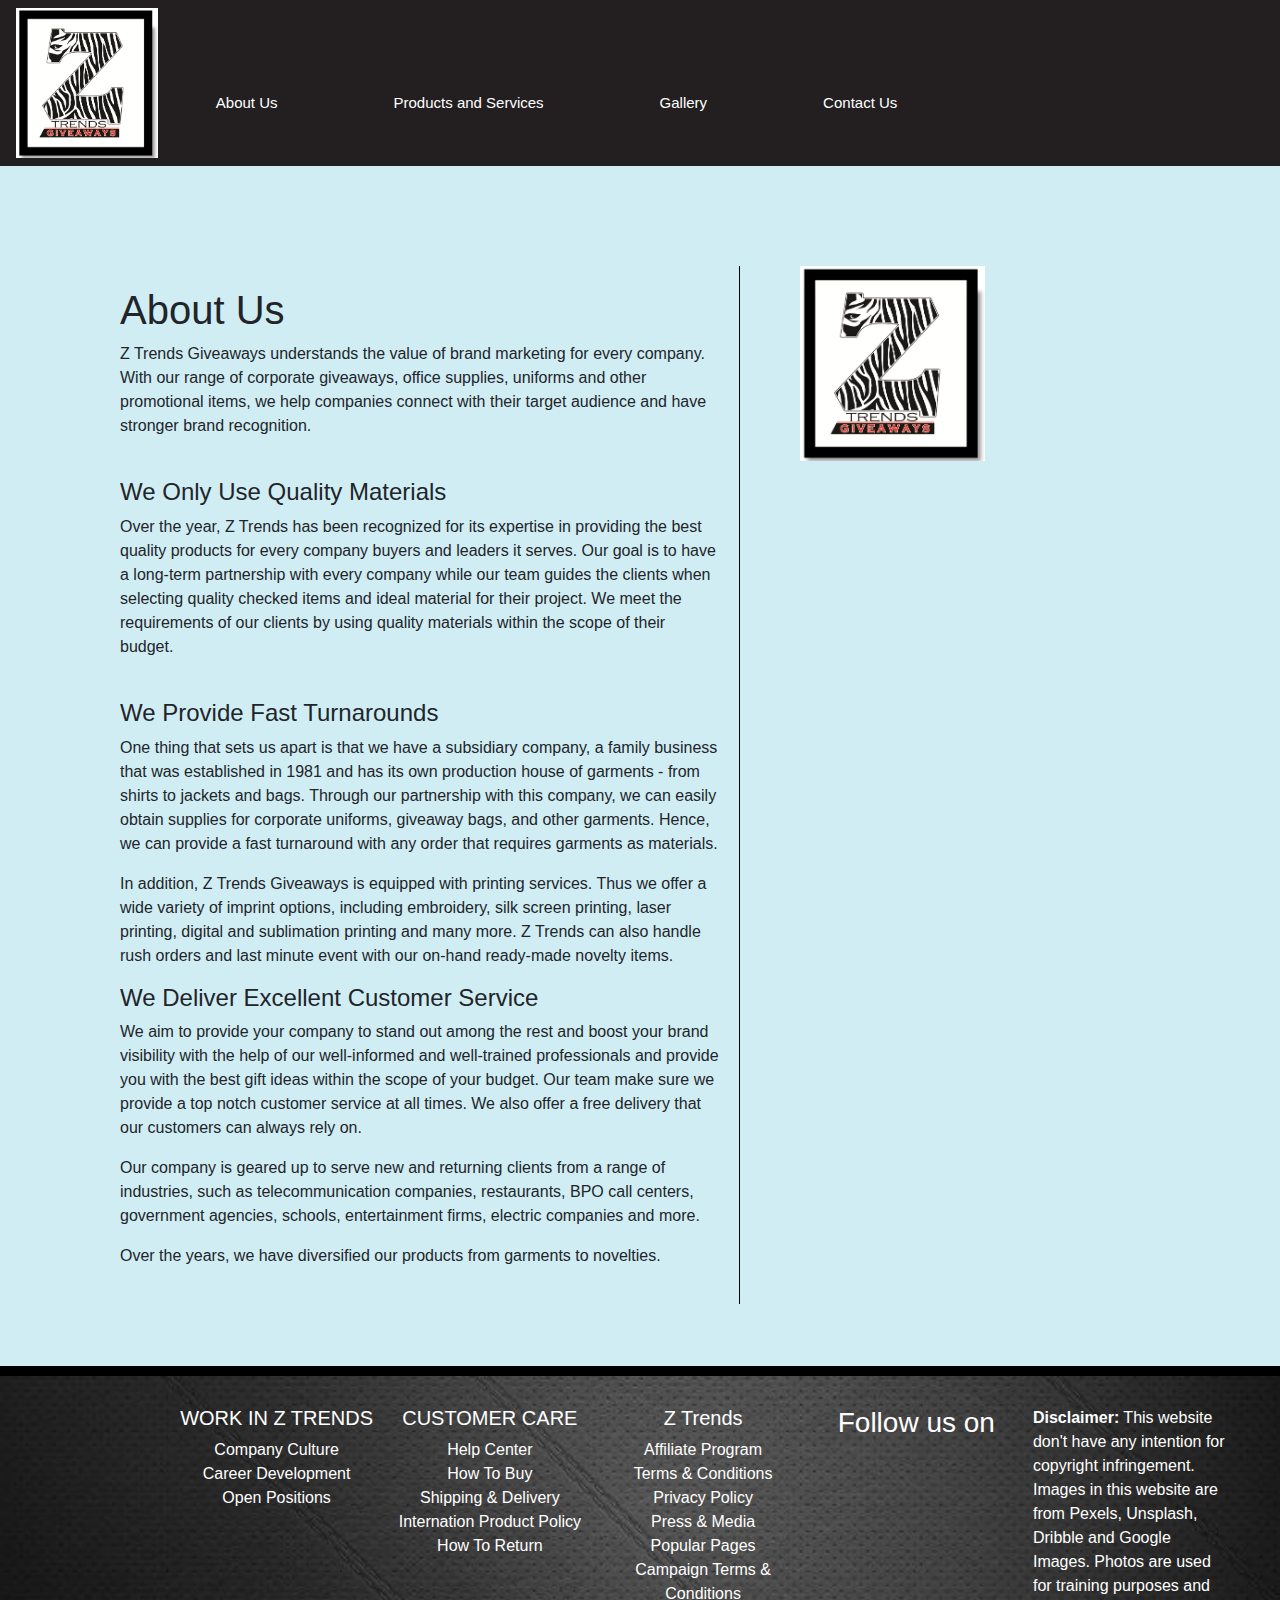
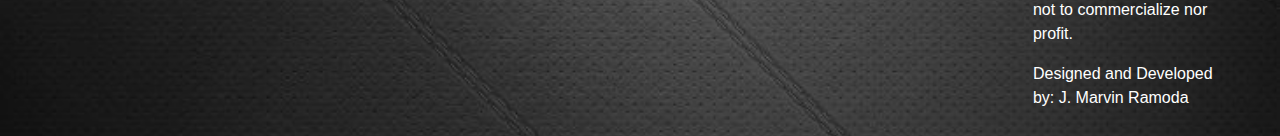
<file: about.html>
<!DOCTYPE html>
<html>
<head>



		<meta charset="utf-8">
	<link rel="stylesheet" type="text/css" href="assets/css/style-v.2.css">
	<meta name="viewport" content="width=device-width, initial-scale=1, shrink-to-fit=no">


	  <!-- font awesome -->
	  <link href="https://fonts.googleapis.com/css?family=Barrio" rel="stylesheet">
	  <link rel="stylesheet" href="https://use.fontawesome.com/releases/v5.1.1/css/all.css" integrity="sha384-O8whS3fhG2OnA5Kas0Y9l3cfpmYjapjI0E4theH4iuMD+pLhbf6JI0jIMfYcK3yZ" crossorigin="anonymous">

	  <!-- Bootstrap CSS -->
      <link rel="stylesheet" href="https://stackpath.bootstrapcdn.com/bootstrap/4.1.2/css/bootstrap.min.css" integrity="sha384-Smlep5jCw/wG7hdkwQ/Z5nLIefveQRIY9nfy6xoR1uRYBtpZgI6339F5dgvm/e9B" crossorigin="anonymous">

      <link rel="stylesheet" href="https://cdnjs.cloudflare.com/ajax/libs/font-awesome/4.7.0/css/font-awesome.min.css">

	  <link rel="stylesheet" href="https://maxcdn.bootstrapcdn.com/bootstrap/4.1.0/css/bootstrap.min.css">
	  <script src="https://ajax.googleapis.com/ajax/libs/jquery/3.3.1/jquery.min.js"></script>
	  <script src="https://cdnjs.cloudflare.com/ajax/libs/popper.js/1.14.0/umd/popper.min.js"></script>
	  <script src="https://maxcdn.bootstrapcdn.com/bootstrap/4.1.0/js/bootstrap.min.js"></script>
	  
	  <link rel="shortcut icon" type="img/png/jpg" href="assets\images\ztrends-logo.jpg">

		<title>Z Trends - About Us</title>
</head>

<body>
		<nav class="navbar navbar-expand-lg navbar-light">
			
								
					<div class="logo">
						<a href="index_v.2.html"><img src="assets/images/ztrends-logo.jpg"></a>


					</div>
					  <button class="navbar-toggler bg-secondary" type="button" data-toggle="collapse" data-target="#navbarNav" aria-controls="navbarNav" aria-expanded="false" aria-label="Toggle navigation">
					    <span class="navbar-toggler-icon"></span>
					  </button>
					  <div class="collapse navbar-collapse" id="navbarNav">
					   
					   	<ul class="navbar-nav" id="horizontal-list">
					      <li class="nav-item active">
					        <a class="nav-link text-white" href="about.html">About Us <span class="sr-only">(current)</span></a>
					      </li>
					      <li class="nav-item">
					        <a class="nav-link text-white" href="product-services.html">Products and Services</a>
					      </li>
					      <li class="nav-item">
					        <a class="nav-link text-white" href="gallery.html">Gallery</a>
					      </li>						      

					      <li class="nav-item">
					        <a class="nav-link text-white" href="contact.html">Contact Us</a>
					      </li>
					    </ul>
					  </div>


		</nav>



		<div class="container-demo-about">

			<div class="row-about">

				<div class="column-here-6 column-here-s-8 left-container-about">
					
					<h1>About Us</h1>
					<p>	Z Trends Giveaways understands the value of brand marketing for every company. With our range of corporate giveaways, office supplies, uniforms and other promotional items, we help companies connect with their target audience and have stronger brand recognition.</p><br>

					<h4>We Only Use Quality Materials</h4>
					<p>Over the year, Z Trends has been recognized for its expertise in providing
						the best quality products for every company buyers and leaders it serves. Our goal is to have a long-term partnership with every company while our team guides the clients when selecting quality checked items and ideal material for their project. We meet the requirements of our clients by using quality materials within the scope of their budget.</p><br>
					
					<h4>We Provide Fast Turnarounds</h4>
					<p>One thing that sets us apart is that we have a subsidiary company, a family business that was established in 1981 and has its own production house of garments - from shirts to jackets and bags. Through our partnership with this company, we can easily obtain supplies for corporate uniforms, giveaway bags, and other garments. Hence, we can provide a fast turnaround with any order that requires garments as materials.</p>

					<p>In addition, Z Trends Giveaways is equipped with printing services. Thus we offer a wide variety of imprint options, including embroidery, silk screen printing, laser printing, digital and sublimation printing and many more. Z Trends can also handle rush orders and last minute event with our on-hand ready-made novelty items.</p>

					<h4>We Deliver Excellent Customer Service</h4>
					<p>We aim to provide your company to stand out among the rest and boost your brand visibility with the help of our well-informed and well-trained professionals and provide you with the best gift ideas within the scope of your budget. Our team make sure we provide a top notch customer service at all times. We also offer a free delivery that our customers can always rely on.</p>

					<p>Our company is geared up to serve new and returning clients from a range of industries, such as telecommunication companies, restaurants, BPO call centers, government agencies, schools, entertainment firms, electric companies and more.</p>

					<p>Over the years, we have diversified our products from garments to novelties.</p>
				</div>

				<div class="column-here-4 column-here-s-3 right-container-about">

						<img src="assets/images/ztrends-logo.jpg">


				</div>

			</div> <!-- end of row -->

		</div> <!-- end of container-demo -->


		<div class="border-line"></div>

		<div class="footer">

				<div class="row">
					<div class="column-here-2 column-here-s-4 left-footer-1">

						<div class="career">
								<h5>WORK IN Z TRENDS</h5>
							<ul>
								<li><a href="">Company Culture</a></li>
								<li><a href="">Career Development</a></li>
								<li><a href="">Open Positions</a></li>
							</ul>
						</div>

					</div>


					<div class="column-here-2 column-here-s-4 left-footer-2">

						<div class="customer-service">
								<h5>CUSTOMER CARE</h5>
							<ul>
								<li><a href="">Help Center</a></li>
								<li><a href="">How To Buy</a></li>
								<li><a href="">Shipping & Delivery</a></li>
								<li><a href="">Internation Product Policy</a></li>
								<li><a href="">How To Return</a></li>
							</ul>
						</div>
						
					</div>

					<div class="column-here-2 column-here-s-4 left-footer-3">

						<div class="z-trends">
								<h5>Z Trends</h5>
							<ul>
								<li><a href="">Affiliate Program</a></li>
								<li><a href="">Terms & Conditions</a></li>
								<li><a href="">Privacy Policy</a></li>
								<li><a href="">Press & Media</a></li>
								<li><a href="">Popular Pages</a></li>
								<li><a href="">Campaign Terms & Conditions</a></li>
							</ul>
						</div>
						
					</div>



					<div class="column-here-2 column-here-s-4 center-footer">

						<h3>Follow us on </h3>
						<ul>
							<li>
								<a href="https://www.facebook.com/ztrendsgiveaways/" target="_blank"><i class="fab fa-facebook-f"></i>
								</a>
							</li>							

							<li>
								<a href="#/" target="_blank"><i class="fab fa-instagram"></i></a>
							</li>							

							<li>
								<a href="#/" target="_blank"><i class="fab fa-twitter"></i></a>
							</li>
						</ul>


					</div>

					<div class="column-here-2 column-here-s-4 center-footer">
						<p><strong>Disclaimer:</strong> This website don't have any intention for copyright infringement. Images in this website are from Pexels, Unsplash, Dribble and Google Images. Photos are used for training purposes and not to commercialize nor profit.</p>

						<p>Designed and Developed by: J. Marvin Ramoda</p>

					</div>

				</div> <!-- end of row -->

		</div> <!-- end of footer -->





   <!-- Optional JavaScript -->
    <!-- jQuery first, then Popper.js, then Bootstrap JS -->
    <script src="https://code.jquery.com/jquery-3.3.1.slim.min.js" integrity="sha384-q8i/X+965DzO0rT7abK41JStQIAqVgRVzpbzo5smXKp4YfRvH+8abtTE1Pi6jizo" crossorigin="anonymous"></script>
    <script src="https://cdnjs.cloudflare.com/ajax/libs/popper.js/1.14.3/umd/popper.min.js" integrity="sha384-ZMP7rVo3mIykV+2+9J3UJ46jBk0WLaUAdn689aCwoqbBJiSnjAK/l8WvCWPIPm49" crossorigin="anonymous"></script>
    <script src="https://stackpath.bootstrapcdn.com/bootstrap/4.1.2/js/bootstrap.min.js" integrity="sha384-o+RDsa0aLu++PJvFqy8fFScvbHFLtbvScb8AjopnFD+iEQ7wo/CG0xlczd+2O/em" crossorigin="anonymous"></script>

</body>
</html>
</file>
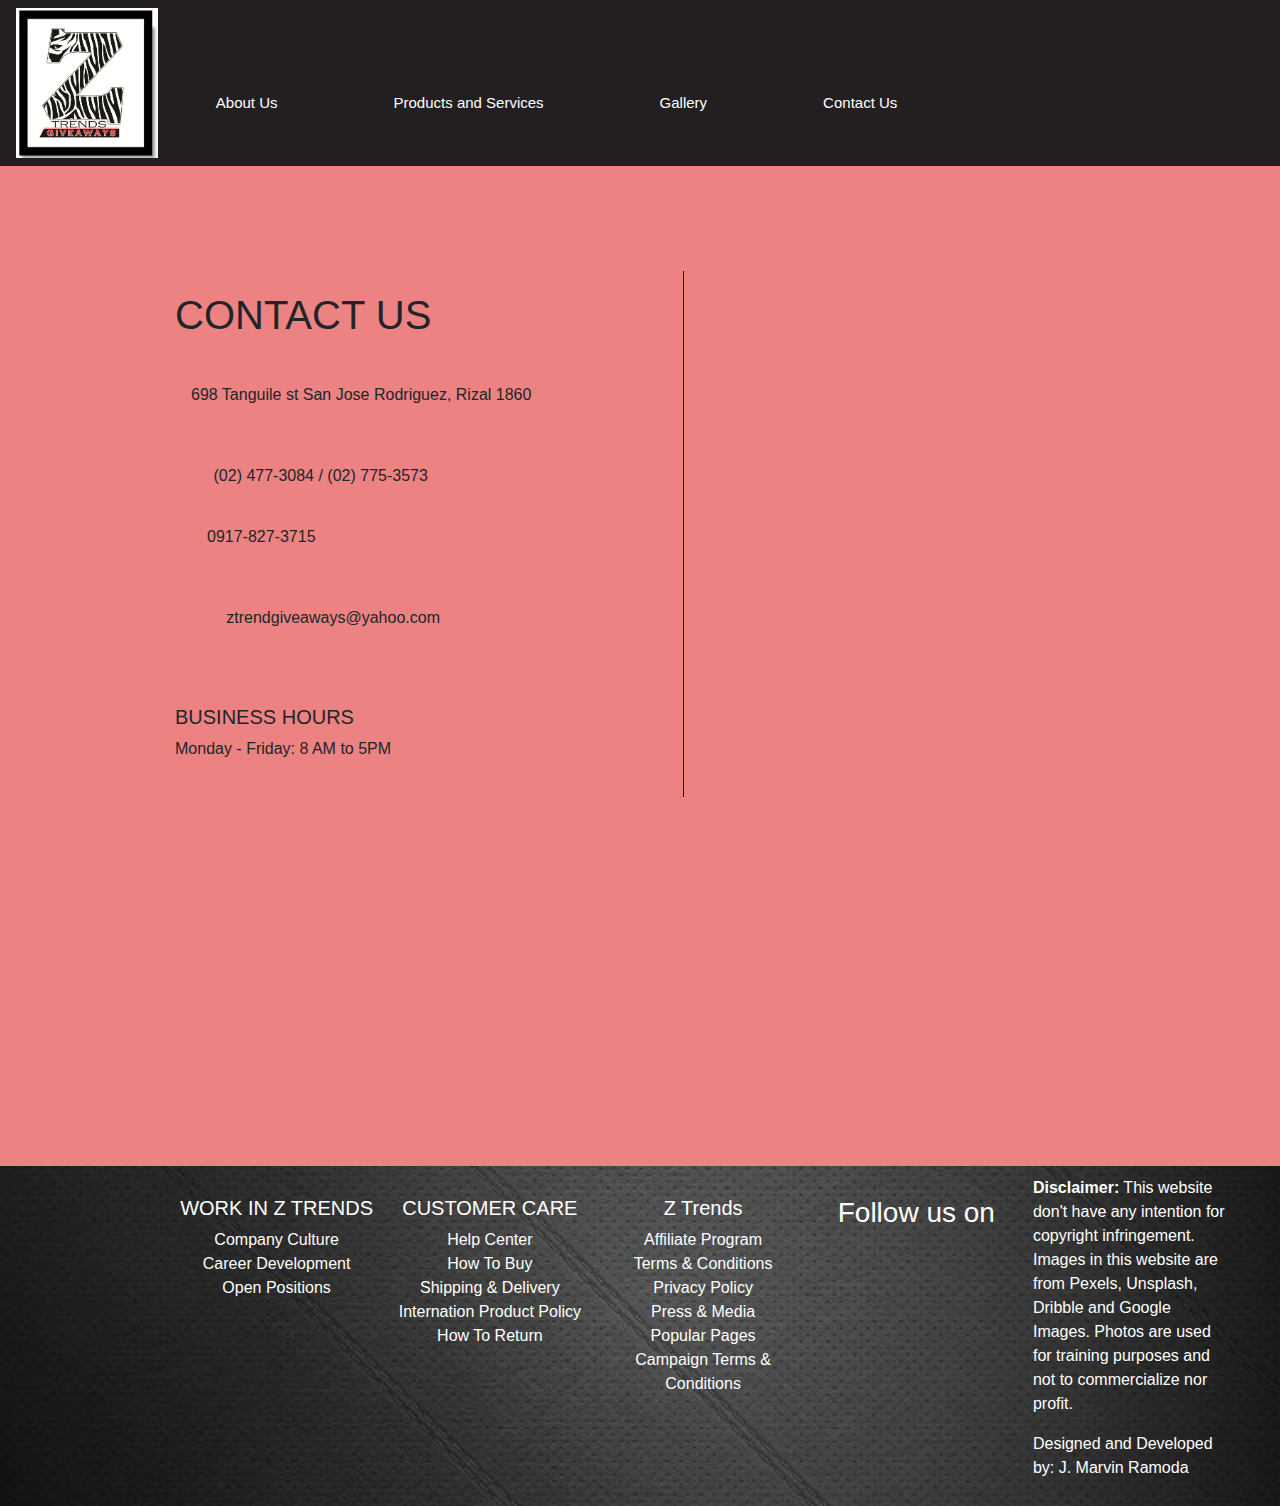
<file: contact.html>
<!DOCTYPE html>
<html>
<head>

	<meta charset="utf-8">
	<link rel="stylesheet" type="text/css" href="assets/css/style-v.2.css">
	<meta name="viewport" content="width=device-width, initial-scale=1, shrink-to-fit=no">


	  <!-- font awesome -->
	  <link href="https://fonts.googleapis.com/css?family=Barrio" rel="stylesheet">
	  
	  <link rel="stylesheet" href="https://use.fontawesome.com/releases/v5.1.1/css/all.css" integrity="sha384-O8whS3fhG2OnA5Kas0Y9l3cfpmYjapjI0E4theH4iuMD+pLhbf6JI0jIMfYcK3yZ" crossorigin="anonymous">


	  <!-- Bootstrap CSS -->
      <link rel="stylesheet" href="https://stackpath.bootstrapcdn.com/bootstrap/4.1.2/css/bootstrap.min.css" integrity="sha384-Smlep5jCw/wG7hdkwQ/Z5nLIefveQRIY9nfy6xoR1uRYBtpZgI6339F5dgvm/e9B" crossorigin="anonymous">

      <link rel="stylesheet" href="https://cdnjs.cloudflare.com/ajax/libs/font-awesome/4.7.0/css/font-awesome.min.css">

	  <link rel="stylesheet" href="https://maxcdn.bootstrapcdn.com/bootstrap/4.1.0/css/bootstrap.min.css">

	  <script src="https://ajax.googleapis.com/ajax/libs/jquery/3.3.1/jquery.min.js"></script>
	  <script src="https://cdnjs.cloudflare.com/ajax/libs/popper.js/1.14.0/umd/popper.min.js"></script>
	  <script src="https://maxcdn.bootstrapcdn.com/bootstrap/4.1.0/js/bootstrap.min.js"></script>

	  <link rel="shortcut icon" type="img/png/jpg" href="assets\images\ztrends-logo.jpg">

	
		<title>Z Trends - Contact Us</title>

</head>

<body>
		<nav class="navbar navbar-expand-lg navbar-light">
			
								
					<div class="logo">
						<a href="index_v.2.html"><img src="assets/images/ztrends-logo.jpg"></a>


					</div>
					  <button class="navbar-toggler bg-secondary" type="button" data-toggle="collapse" data-target="#navbarNav" aria-controls="navbarNav" aria-expanded="false" aria-label="Toggle navigation">
					    <span class="navbar-toggler-icon"></span>
					  </button>
					  <div class="collapse navbar-collapse" id="navbarNav">
					   
					   	<ul class="navbar-nav" id="horizontal-list">
					      <li class="nav-item active">
					        <a class="nav-link text-white" href="about.html">About Us <span class="sr-only">(current)</span></a>
					      </li>
					      <li class="nav-item">
					        <a class="nav-link text-white" href="product-services.html">Products and Services</a>
					      </li>
					      <li class="nav-item">
					        <a class="nav-link text-white" href="gallery.html">Gallery</a>
					      </li>						      

					      <li class="nav-item">
					        <a class="nav-link text-white" href="contact.html">Contact Us</a>
					      </li>
					    </ul>
					  </div>


		</nav>



		<div class="container-demo-contact">

			<div class="row-contact">

				<div class="column-here-5 column-here-s-12 left-container-contact">


					<h1>CONTACT US</h1>

					<div class="address">
						<p><i class="fas fa-map-marker-alt"></i>&emsp;698 Tanguile st San Jose Rodriguez, Rizal 1860</p>
					</div>

					<div class="contact-numbers">

						<p><i class="fas fa-phone"></i>&emsp;(02) 477-3084 / (02) 775-3573</p> 

						<p><i class="fas fa-mobile-alt"></i>&emsp;&emsp;0917-827-3715</p> 
					
					</div>

					<div class="e-mail">
						
						<p><i class="fas fa-envelope"> </i>&emsp; ztrendgiveaways@yahoo.com</p>

					</div>


					<div class="business-hours">
						
						<h5>BUSINESS HOURS</h5>
						<p>Monday - Friday: 8 AM to 5PM</p>

					</div>


				</div>

				<div class="column-here-4 column-here-s-12 right-container-contact">

					<iframe src="https://www.google.com/maps/embed?pb=!1m18!1m12!1m3!1d3858.7621429906976!2d121.1329666387925!3d14.726035365343925!2m3!1f0!2f0!3f0!3m2!1i1024!2i768!4f13.1!3m3!1m2!1s0x3397bb1bada7397d%3A0x5c1fd2b86fb6856b!2s698+Tanguile+St%2C+Rodriguez%2C+Rizal!5e0!3m2!1sen!2sph!4v1532080898233" width="600" height="450" frameborder="0"  allowfullscreen></iframe>

				</div>

			</div> <!-- end of row -->

		</div> <!-- end of container-demo -->


		<a href="#home" class="back-to-top">

			<i class="fa fa-arrow-circle-up"></i>
		 
		</a>



			
		<div class="footer">

				<div class="row">
					<div class="column-here-2 column-here-s-4 left-footer-1">

						<div class="career">
								<h5>WORK IN Z TRENDS</h5>
							<ul>
								<li><a href="">Company Culture</a></li>
								<li><a href="">Career Development</a></li>
								<li><a href="">Open Positions</a></li>
							</ul>
						</div>

					</div>


					<div class="column-here-2 column-here-s-4 left-footer-2">

						<div class="customer-service">
								<h5>CUSTOMER CARE</h5>
							<ul>
								<li><a href="">Help Center</a></li>
								<li><a href="">How To Buy</a></li>
								<li><a href="">Shipping & Delivery</a></li>
								<li><a href="">Internation Product Policy</a></li>
								<li><a href="">How To Return</a></li>
							</ul>
						</div>
						
					</div>

					<div class="column-here-2 column-here-s-4 left-footer-3">

						<div class="z-trends">
								<h5>Z Trends</h5>
							<ul>
								<li><a href="">Affiliate Program</a></li>
								<li><a href="">Terms & Conditions</a></li>
								<li><a href="">Privacy Policy</a></li>
								<li><a href="">Press & Media</a></li>
								<li><a href="">Popular Pages</a></li>
								<li><a href="">Campaign Terms & Conditions</a></li>
							</ul>
						</div>
						
					</div>



					<div class="column-here-2 column-here-s-4 center-footer">

						<h3>Follow us on </h3>
						<ul>
							<li>
								<a href="https://www.facebook.com/ztrendsgiveaways/" target="_blank"><i class="fab fa-facebook-f"></i>
								</a>
							</li>							

							<li>
								<a href="#/" target="_blank"><i class="fab fa-instagram"></i></a>
							</li>							

							<li>
								<a href="#/" target="_blank"><i class="fab fa-twitter"></i></a>
							</li>
						</ul>


					</div>

					<div class="column-here-2 column-here-s-4 disclaimer-footer">
						<p><strong>Disclaimer:</strong> This website don't have any intention for copyright infringement. Images in this website are from Pexels, Unsplash, Dribble and Google Images. Photos are used for training purposes and not to commercialize nor profit.</p>

						<p>Designed and Developed by: J. Marvin Ramoda</p>

					</div>

				</div> <!-- end of row -->

		</div> <!-- end of footer -->





   <!-- Optional JavaScript -->
    <!-- jQuery first, then Popper.js, then Bootstrap JS -->
    <script src="https://code.jquery.com/jquery-3.3.1.slim.min.js" integrity="sha384-q8i/X+965DzO0rT7abK41JStQIAqVgRVzpbzo5smXKp4YfRvH+8abtTE1Pi6jizo" crossorigin="anonymous"></script>
    <script src="https://cdnjs.cloudflare.com/ajax/libs/popper.js/1.14.3/umd/popper.min.js" integrity="sha384-ZMP7rVo3mIykV+2+9J3UJ46jBk0WLaUAdn689aCwoqbBJiSnjAK/l8WvCWPIPm49" crossorigin="anonymous"></script>
    <script src="https://stackpath.bootstrapcdn.com/bootstrap/4.1.2/js/bootstrap.min.js" integrity="sha384-o+RDsa0aLu++PJvFqy8fFScvbHFLtbvScb8AjopnFD+iEQ7wo/CG0xlczd+2O/em" crossorigin="anonymous"></script>


    	<script>
		$(document).ready(function(){
		  // Add smooth scrolling to all links
		  $("a").on('click', function(event) {

		    // Make sure this.hash has a value before overriding default behavior
		    if (this.hash !== "") {
		      // Prevent default anchor click behavior
		      event.preventDefault();

		      // Store hash
		      var hash = this.hash;

		      // Using jQuery's animate() method to add smooth page scroll
		      // The optional number (800) specifies the number of milliseconds it takes to scroll to the specified area
		      $('html, body').animate({
		        scrollTop: $(hash).offset().top
		      }, 800, function(){
		   
		        // Add hash (#) to URL when done scrolling (default click behavior)
		        window.location.hash = hash;
		      });
		    } // End if
		  });
		});
		</script>


</body>
</html>
</file>
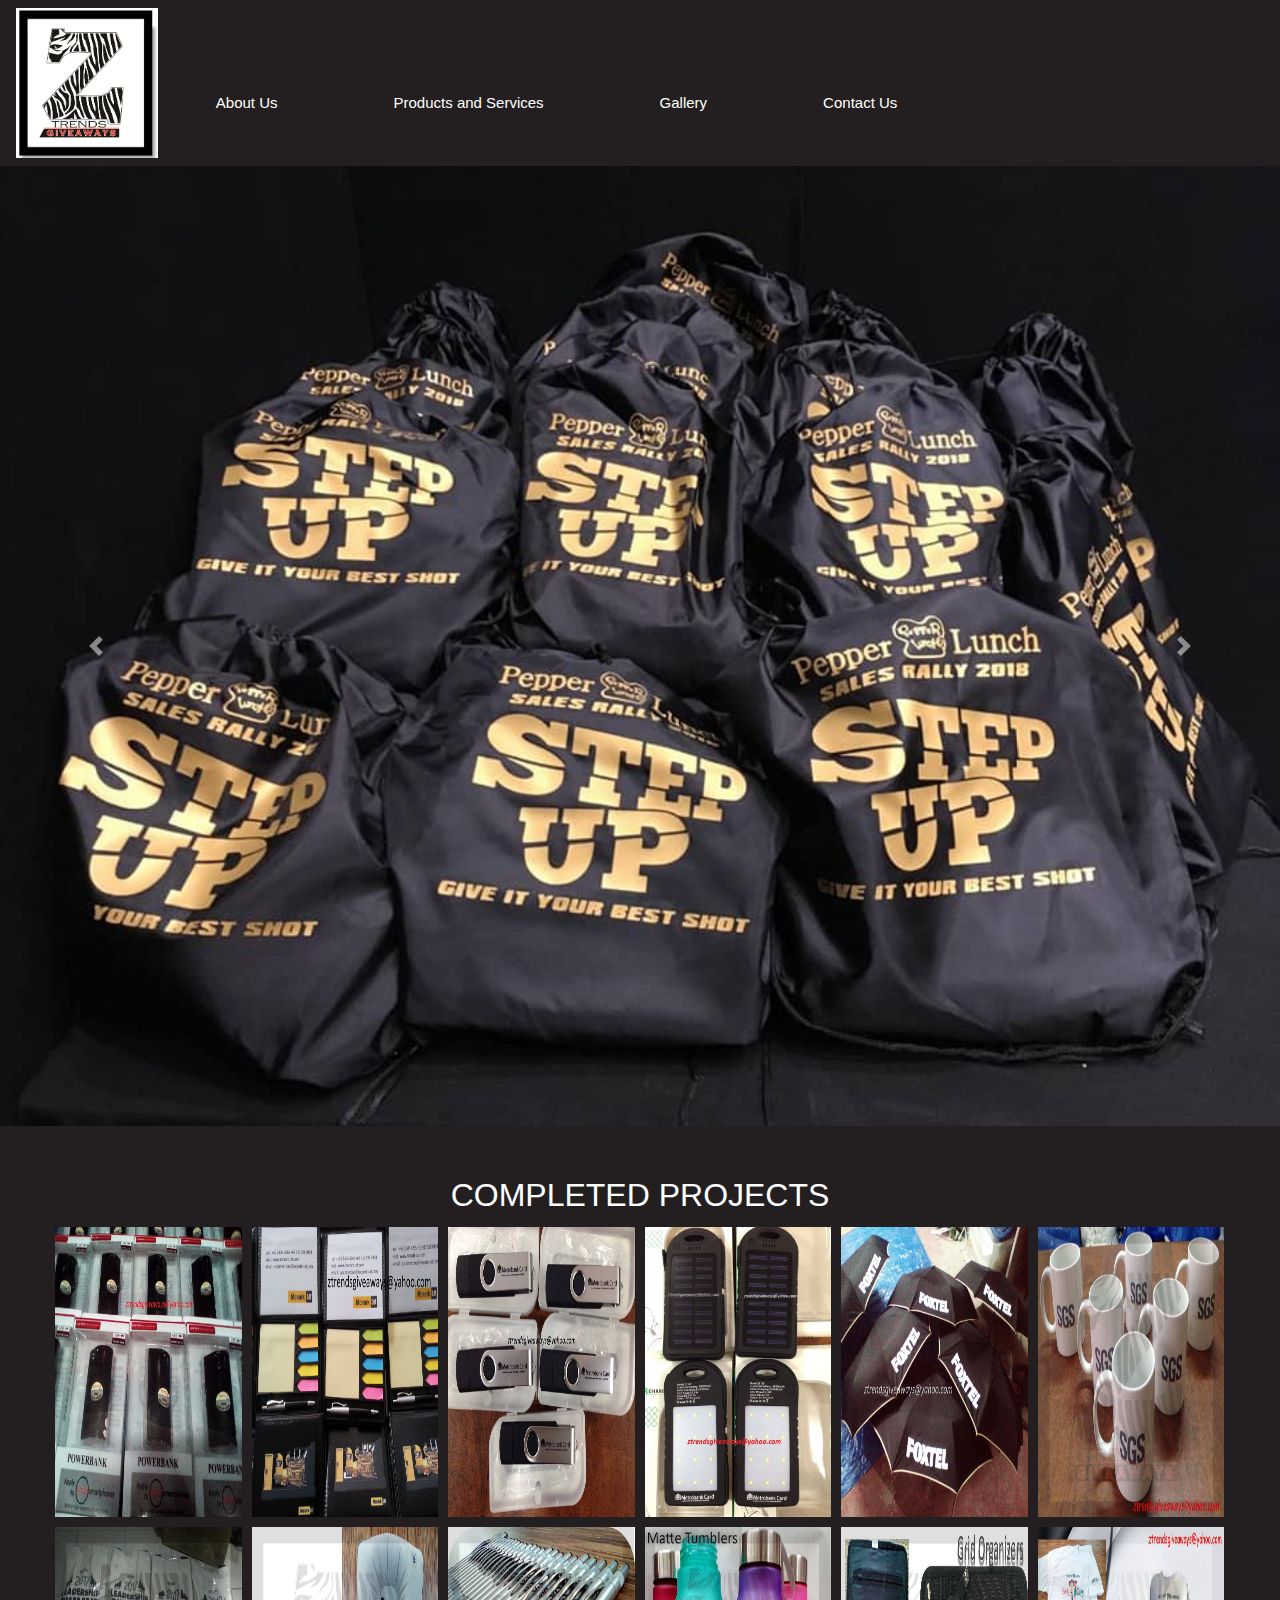
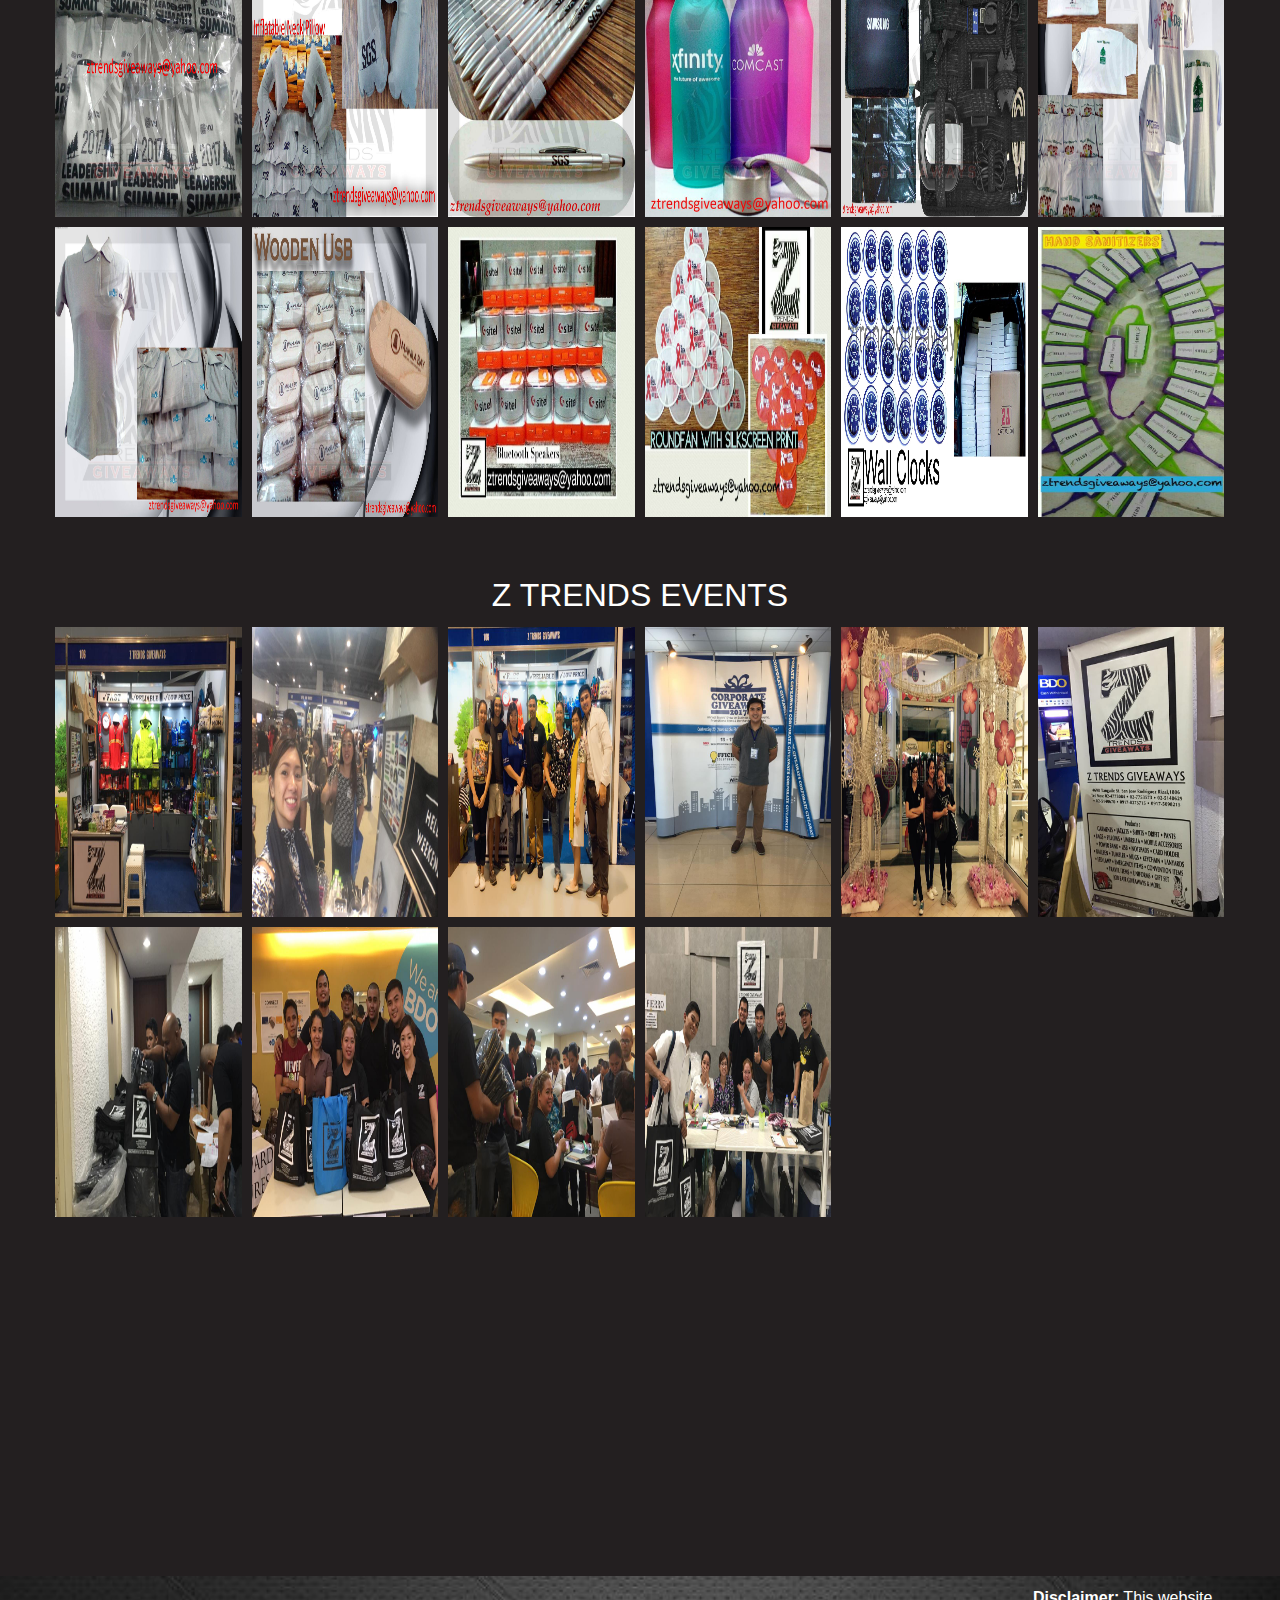
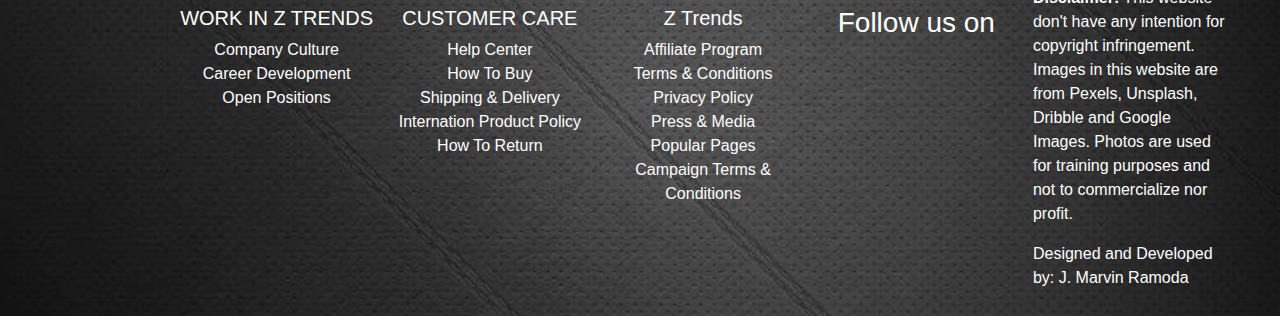
<file: gallery.html>
<!DOCTYPE html>
<html>
<head>

		<meta charset="utf-8">
		<link rel="stylesheet" type="text/css" href="assets/css/style-v.2.css">
		<meta name="viewport" content="width=device-width, initial-scale=1, shrink-to-fit=no">


	  <!-- font awesome -->
	  <link href="https://fonts.googleapis.com/css?family=Barrio" rel="stylesheet">
	  <link rel="stylesheet" href="https://use.fontawesome.com/releases/v5.1.1/css/all.css" integrity="sha384-O8whS3fhG2OnA5Kas0Y9l3cfpmYjapjI0E4theH4iuMD+pLhbf6JI0jIMfYcK3yZ" crossorigin="anonymous">

	  <!-- Bootstrap CSS -->
      <link rel="stylesheet" href="https://stackpath.bootstrapcdn.com/bootstrap/4.1.2/css/bootstrap.min.css" integrity="sha384-Smlep5jCw/wG7hdkwQ/Z5nLIefveQRIY9nfy6xoR1uRYBtpZgI6339F5dgvm/e9B" crossorigin="anonymous">

      <link rel="stylesheet" href="https://cdnjs.cloudflare.com/ajax/libs/font-awesome/4.7.0/css/font-awesome.min.css">

	  <link rel="stylesheet" href="https://maxcdn.bootstrapcdn.com/bootstrap/4.1.0/css/bootstrap.min.css">
	  <script src="https://ajax.googleapis.com/ajax/libs/jquery/3.3.1/jquery.min.js"></script>
	  <script src="https://cdnjs.cloudflare.com/ajax/libs/popper.js/1.14.0/umd/popper.min.js"></script>
	  <script src="https://maxcdn.bootstrapcdn.com/bootstrap/4.1.0/js/bootstrap.min.js"></script>

	  <link rel="shortcut icon" type="img/png/jpg" href="assets\images\ztrends-logo.jpg">

	  <link href="assets/css/lightbox.css" rel="stylesheet">

		<title>Z Trends - Gallery</title>

</head>

<body>
		<nav class="navbar navbar-expand-lg navbar-light">
			
								
					<div class="logo">
						<a href="index_v.2.html"><img src="assets/images/ztrends-logo.jpg"></a>


					</div>
					  <button class="navbar-toggler bg-secondary" type="button" data-toggle="collapse" data-target="#navbarNav" aria-controls="navbarNav" aria-expanded="false" aria-label="Toggle navigation">
					    <span class="navbar-toggler-icon"></span>
					  </button>
					  <div class="collapse navbar-collapse" id="navbarNav">
					   
					   	<ul class="navbar-nav" id="horizontal-list">
					      <li class="nav-item active">
					        <a class="nav-link text-white" href="about.html">About Us <span class="sr-only">(current)</span></a>
					      </li>
					      <li class="nav-item">
					        <a class="nav-link text-white" href="product-services.html">Products and Services</a>
					      </li>
					      <li class="nav-item">
					        <a class="nav-link text-white" href="gallery.html">Gallery</a>
					      </li>						      

					      <li class="nav-item">
					        <a class="nav-link text-white" href="contact.html">Contact Us</a>
					      </li>
					    </ul>
					  </div>


		</nav>

					<div id="carouselExampleFade" class="carousel slide carousel-fade" data-ride="carousel">
			  
						  <div class="carousel-inner">
						    <div class="carousel-item active">
						      <img class="d-block w-100" src="assets/images/pepper-lunch-shirt.jpg" alt="Pepper Lunch Sales Rally">
						    </div>
						    <div class="carousel-item">
						      <img class="d-block w-100" src="assets/images/mactan-cebu-usb.jpg" alt="Mactan Cebu USB Stick">
						    </div>
						    <div class="carousel-item">
						      <img class="d-block w-100" src="assets/images/cognizant-id-lace.jpg" alt="Cognizant ID Lace">
						    </div>

						   	<div class="carousel-item">
						      <img class="d-block w-100" src="assets/images/engraved-parker-pen.jpg" alt="Cognizant ID Lace">
						    </div>
						  </div>
						  
						  <a class="carousel-control-prev" href="#carouselExampleFade" role="button" data-slide="prev">
						    <span class="carousel-control-prev-icon" aria-hidden="true"></span>
						    <span class="sr-only">Previous</span>
						  </a>
						  <a class="carousel-control-next" href="#carouselExampleFade" role="button" data-slide="next">
						    <span class="carousel-control-next-icon" aria-hidden="true"></span>
						    <span class="sr-only">Next</span>
						  </a>
					</div>

		<div class="container-gallery">

			<div class="gallery-row-1">

				<h2>COMPLETED PROJECTS</h2>

				<div class="column-here-2 column-here-s-4 gal-image">

				     <a class="example-image-link" href="assets/images/toyota-powerbank.jpg" data-lightbox="example-set" data-title="Click the right half of the image to move forward.">

				        	<img class="example-image" src="assets/images/toyota-powerbank.jpg" alt=""/></a>

				
				</div>
				<div class="column-here-2 column-here-s-4 gal-image">

				      <a class="example-image-link" href="assets/images/monark-cat-wallet.jpg" data-lightbox="example-set" data-title="Or press the right arrow on your keyboard.">

				        	<img class="example-image" src="assets/images/monark-cat-wallet.jpg" alt="" /></a>

				</div>
				<div class="column-here-2 column-here-s-4 gal-image">
				      <a class="example-image-link" href="assets/images/metro-bank-usb.jpg" data-lightbox="example-set" data-title="The next image in the set is preloaded as you're viewing.">

				        	<img class="example-image" src="assets/images/metro-bank-usb.jpg" alt="" /></a>
				</div>
				<div class="column-here-2 column-here-s-4 gal-image">
				      <a class="example-image-link" href="assets/images/metro-bank-id-case.jpg" data-lightbox="example-set" data-title="Click anywhere outside the image or the X to the right to close.">

				        	<img class="example-image" src="assets/images/metro-bank-id-case.jpg" alt="" /></a>
				</div>
				<div class="column-here-2 column-here-s-4 gal-image">
				      <a class="example-image-link" href="assets/images/foxtel-umbrella.jpg" data-lightbox="example-set" data-title="Click the right half of the image to move forward.">

				        	<img class="example-image" src="assets/images/foxtel-umbrella.jpg" alt=""/></a>


				</div>

				<div class="column-here-2 column-here-s-4 gal-image">
				      <a class="example-image-link" href="assets/images/sgs-mug.jpg" data-lightbox="example-set" data-title="Click the right half of the image to move forward.">

				        	
				      <img class="example-image" src="assets/images/sgs-mug.jpg" alt=""/></a>


				</div>


				<div class="column-here-2 column-here-s-4 gal-image">
				      <a class="example-image-link" href="assets/images/vxi-shirt.jpg" data-lightbox="example-set" data-title="Click the right half of the image to move forward.">

				        	
				      <img class="example-image" src="assets/images/vxi-shirt.jpg" alt=""/></a>


				</div>

				<div class="column-here-2 column-here-s-4 gal-image">
				      <a class="example-image-link" href="assets/images/sgs-neck-pillow.jpg" data-lightbox="example-set" data-title="Click the right half of the image to move forward.">

				        	
				      <img class="example-image" src="assets/images/sgs-neck-pillow.jpg	" alt=""/></a>


				</div>

				<div class="column-here-2 column-here-s-4 gal-image">
				      <a class="example-image-link" href="assets/images/sgs-pen.jpg" data-lightbox="example-set" data-title="Click the right half of the image to move forward.">

				        	
				      <img class="example-image" src="assets/images/sgs-pen.jpg	" alt=""/></a>


				</div>				

				<div class="column-here-2 column-here-s-4 gal-image">
				      <a class="example-image-link" href="assets/images/matte-tumblers.jpg" data-lightbox="example-set" data-title="Click the right half of the image to move forward.">

				        	
				      <img class="example-image" src="assets/images/matte-tumblers.jpg" alt=""/></a>


				</div>	

				<div class="column-here-2 column-here-s-4 gal-image">
				      <a class="example-image-link" href="assets/images/samsung-grid-organizer.jpg" data-lightbox="example-set" data-title="Click the right half of the image to move forward.">

				        	
				      <img class="example-image" src="assets/images/samsung-grid-organizer.jpg" alt=""/></a>


				</div>					


				<div class="column-here-2 column-here-s-4 gal-image">
				      <a class="example-image-link" href="assets/images/wallenius-shipping-shirt.jpg" data-lightbox="example-set" data-title="Click the right half of the image to move forward.">

				        	
				      <img class="example-image" src="assets/images/wallenius-shipping-shirt.jpg" alt=""/></a>


				</div>	


				<div class="column-here-2 column-here-s-4 gal-image">
				      <a class="example-image-link" href="assets/images/ssc-shirt.jpg" data-lightbox="example-set" data-title="Click the right half of the image to move forward.">

				        	
				      <img class="example-image" src="assets/images/ssc-shirt.jpg" alt=""/></a>


				</div>	

				<div class="column-here-2 column-here-s-4 gal-image">
				      <a class="example-image-link" href="assets/images/manila-bay-wooden-usb.jpg" data-lightbox="example-set" data-title="Click the right half of the image to move forward.">

				        	
				      <img class="example-image" src="assets/images/manila-bay-wooden-usb.jpg" alt=""/></a>


				</div>					


				<div class="column-here-2 column-here-s-4 gal-image">
				      <a class="example-image-link" href="assets/images/sitel-bluetooth-speaker.jpg" data-lightbox="example-set" data-title="Click the right half of the image to move forward.">

				        	
				      <img class="example-image" src="assets/images/sitel-bluetooth-speaker.jpg" alt=""/></a>


				</div>	


				<div class="column-here-2 column-here-s-4 gal-image">
				      <a class="example-image-link" href="assets/images/roundfan.jpg" data-lightbox="example-set" data-title="Click the right half of the image to move forward.">

				        	
				      <img class="example-image" src="assets/images/roundfan.jpg" alt=""/></a>


				</div>					


				<div class="column-here-2 column-here-s-4 gal-image">
				      <a class="example-image-link" href="assets/images/wallclocks.jpg" data-lightbox="example-set" data-title="Click the right half of the image to move forward.">

				        	
				      <img class="example-image" src="assets/images/wallclocks.jpg" alt=""/></a>


				</div>

				<div class="column-here-2 column-here-s-4 gal-image">
				      <a class="example-image-link" href="assets/images/telus-sanitizer.jpg" data-lightbox="example-set" data-title="Click the right half of the image to move forward.">

				        	
				      <img class="example-image" src="assets/images/telus-sanitizer.jpg" alt=""/></a>


				</div>			
		    </div> <!-- end of row-1 -->


			<div class="gallery-row-2">

				<h2>Z TRENDS EVENTS</h2>

				<div class="column-here-2 column-here-s-4 gal-image">

				     <a class="example-image-link" href="assets/images/z-events-1.jpg" data-lightbox="example-set" data-title="Click the right half of the image to move forward.">

				        	<img class="example-image" src="assets/images/z-events-1.jpg" alt=""/></a>

				
				</div>
				<div class="column-here-2 column-here-s-4 gal-image">

				      <a class="example-image-link" href="assets/images/19060001_879795422174618_1388758469417495134_n.jpg" data-lightbox="example-set" data-title="Or press the right arrow on your keyboard.">

				        	<img class="example-image" src="assets/images/19060001_879795422174618_1388758469417495134_n.jpg" alt="" /></a>

				</div>
				<div class="column-here-2 column-here-s-4 gal-image">
				      <a class="example-image-link" href="assets/images/19145811_879785755508918_5305972584031724140_n.jpg" data-lightbox="example-set" data-title="The next image in the set is preloaded as you're viewing.">

				        	<img class="example-image" src="assets/images/19145811_879785755508918_5305972584031724140_n.jpg" alt="" /></a>
				</div>
				<div class="column-here-2 column-here-s-4 gal-image">
				      <a class="example-image-link" href="assets/images/19059455_879788612175299_8222529304558658476_n.jpg" data-lightbox="example-set" data-title="Click anywhere outside the image or the X to the right to close.">

				        	<img class="example-image" src="assets/images/19059455_879788612175299_8222529304558658476_n.jpg" alt="" /></a>
				</div>
				<div class="column-here-2 column-here-s-4 gal-image">
				      <a class="example-image-link" href="assets/images/15242009_759955964158565_7884386147479112552_n.jpg" data-lightbox="example-set" data-title="Click the right half of the image to move forward.">

				        	<img class="example-image" src="assets/images/15242009_759955964158565_7884386147479112552_n.jpg" alt=""/></a>


				</div>

				<div class="column-here-2 column-here-s-4 gal-image">
				      <a class="example-image-link" href="assets/images/15078954_753981004756061_7209677580490175344_n.jpg" data-lightbox="example-set" data-title="Click the right half of the image to move forward.">

				        	
				      <img class="example-image" src="assets/images/15078954_753981004756061_7209677580490175344_n.jpg" alt=""/></a>


				</div>


				<div class="column-here-2 column-here-s-4 gal-image">
				      <a class="example-image-link" href="assets/images/15107230_753981121422716_4714838307672026385_n.jpg" data-lightbox="example-set" data-title="Click the right half of the image to move forward.">

				        	
				      <img class="example-image" src="assets/images/15107230_753981121422716_4714838307672026385_n.jpg" alt=""/></a>


				</div>

				<div class="column-here-2 column-here-s-4 gal-image">
				      <a class="example-image-link" href="assets/images/15268008_759955330825295_2646787230366317762_n.jpg" data-lightbox="example-set" data-title="Click the right half of the image to move forward.">

				        	
				      <img class="example-image" src="assets/images/15268008_759955330825295_2646787230366317762_n.jpg" alt=""/></a>


				</div>

				<div class="column-here-2 column-here-s-4 gal-image">
				      <a class="example-image-link" href="assets/images/15327445_759955440825284_4285771362391281849_n.jpg" data-lightbox="example-set" data-title="Click the right half of the image to move forward.">

				        	
				      <img class="example-image" src="assets/images/15327445_759955440825284_4285771362391281849_n.jpg" alt=""/></a>


				</div>				

				<div class="column-here-2 column-here-s-4 gal-image">
				      <a class="example-image-link" href="assets/images/15317787_759955557491939_8873602908872216979_n.jpg" data-lightbox="example-set" data-title="Click the right half of the image to move forward.">

				        	
				      <img class="example-image" src="assets/images/15317787_759955557491939_8873602908872216979_n.jpg" alt=""/></a>


				</div>	


		    </div> <!-- end of row-2 -->

		</div> <!-- end of container-gallery -->

				

		<!-- <div class="container-items-about"> -->

		<a href="#home" class="back-to-top">

			<i class="fa fa-arrow-circle-up"></i>
		 
		</a>


		<div class="footer">

				<div class="row">
					<div class="column-here-2 column-here-s-4 left-footer-1">

						<div class="career">
								<h5>WORK IN Z TRENDS</h5>
							<ul>
								<li><a href="">Company Culture</a></li>
								<li><a href="">Career Development</a></li>
								<li><a href="">Open Positions</a></li>
							</ul>
						</div>

					</div>


					<div class="column-here-2 column-here-s-4 left-footer-2">

						<div class="customer-service">
								<h5>CUSTOMER CARE</h5>
							<ul>
								<li><a href="">Help Center</a></li>
								<li><a href="">How To Buy</a></li>
								<li><a href="">Shipping & Delivery</a></li>
								<li><a href="">Internation Product Policy</a></li>
								<li><a href="">How To Return</a></li>
							</ul>
						</div>
						
					</div>

					<div class="column-here-2 column-here-s-4 left-footer-3">

						<div class="z-trends">
								<h5>Z Trends</h5>
							<ul>
								<li><a href="">Affiliate Program</a></li>
								<li><a href="">Terms & Conditions</a></li>
								<li><a href="">Privacy Policy</a></li>
								<li><a href="">Press & Media</a></li>
								<li><a href="">Popular Pages</a></li>
								<li><a href="">Campaign Terms & Conditions</a></li>
							</ul>
						</div>
						
					</div>



					<div class="column-here-2 column-here-s-4 center-footer">

						<h3>Follow us on </h3>
						<ul>
							<li>
								<a href="https://www.facebook.com/ztrendsgiveaways/" target="_blank"><i class="fab fa-facebook-f"></i>
								</a>
							</li>							

							<li>
								<a href="#/" target="_blank"><i class="fab fa-instagram"></i></a>
							</li>							

							<li>
								<a href="#/" target="_blank"><i class="fab fa-twitter"></i></a>
							</li>
						</ul>


					</div>

					<div class="column-here-2 column-here-s-4 disclaimer-footer">
						<p><strong>Disclaimer:</strong> This website don't have any intention for copyright infringement. Images in this website are from Pexels, Unsplash, Dribble and Google Images. Photos are used for training purposes and not to commercialize nor profit.</p>

						<p>Designed and Developed by: J. Marvin Ramoda</p>

					</div>

				</div> <!-- end of row -->

		</div> <!-- end of footer -->


		


   <!-- Optional JavaScript -->
    <!-- jQuery first, then Popper.js, then Bootstrap JS -->
    <script src="https://code.jquery.com/jquery-3.3.1.slim.min.js" integrity="sha384-q8i/X+965DzO0rT7abK41JStQIAqVgRVzpbzo5smXKp4YfRvH+8abtTE1Pi6jizo" crossorigin="anonymous"></script>
    <script src="https://cdnjs.cloudflare.com/ajax/libs/popper.js/1.14.3/umd/popper.min.js" integrity="sha384-ZMP7rVo3mIykV+2+9J3UJ46jBk0WLaUAdn689aCwoqbBJiSnjAK/l8WvCWPIPm49" crossorigin="anonymous"></script>
    <script src="https://stackpath.bootstrapcdn.com/bootstrap/4.1.2/js/bootstrap.min.js" integrity="sha384-o+RDsa0aLu++PJvFqy8fFScvbHFLtbvScb8AjopnFD+iEQ7wo/CG0xlczd+2O/em" crossorigin="anonymous"></script>

	<script src="js/lightbox-plus-jquery.min.js"></script>

		<script>
		$(document).ready(function(){
		  // Add smooth scrolling to all links
		  $("a").on('click', function(event) {

		    // Make sure this.hash has a value before overriding default behavior
		    if (this.hash !== "") {
		      // Prevent default anchor click behavior
		      event.preventDefault();

		      // Store hash
		      var hash = this.hash;

		      // Using jQuery's animate() method to add smooth page scroll
		      // The optional number (800) specifies the number of milliseconds it takes to scroll to the specified area
		      $('html, body').animate({
		        scrollTop: $(hash).offset().top
		      }, 800, function(){
		   
		        // Add hash (#) to URL when done scrolling (default click behavior)
		        window.location.hash = hash;
		      });
		    } // End if
		  });
		});
		</script>


</body>
</html>
</file>
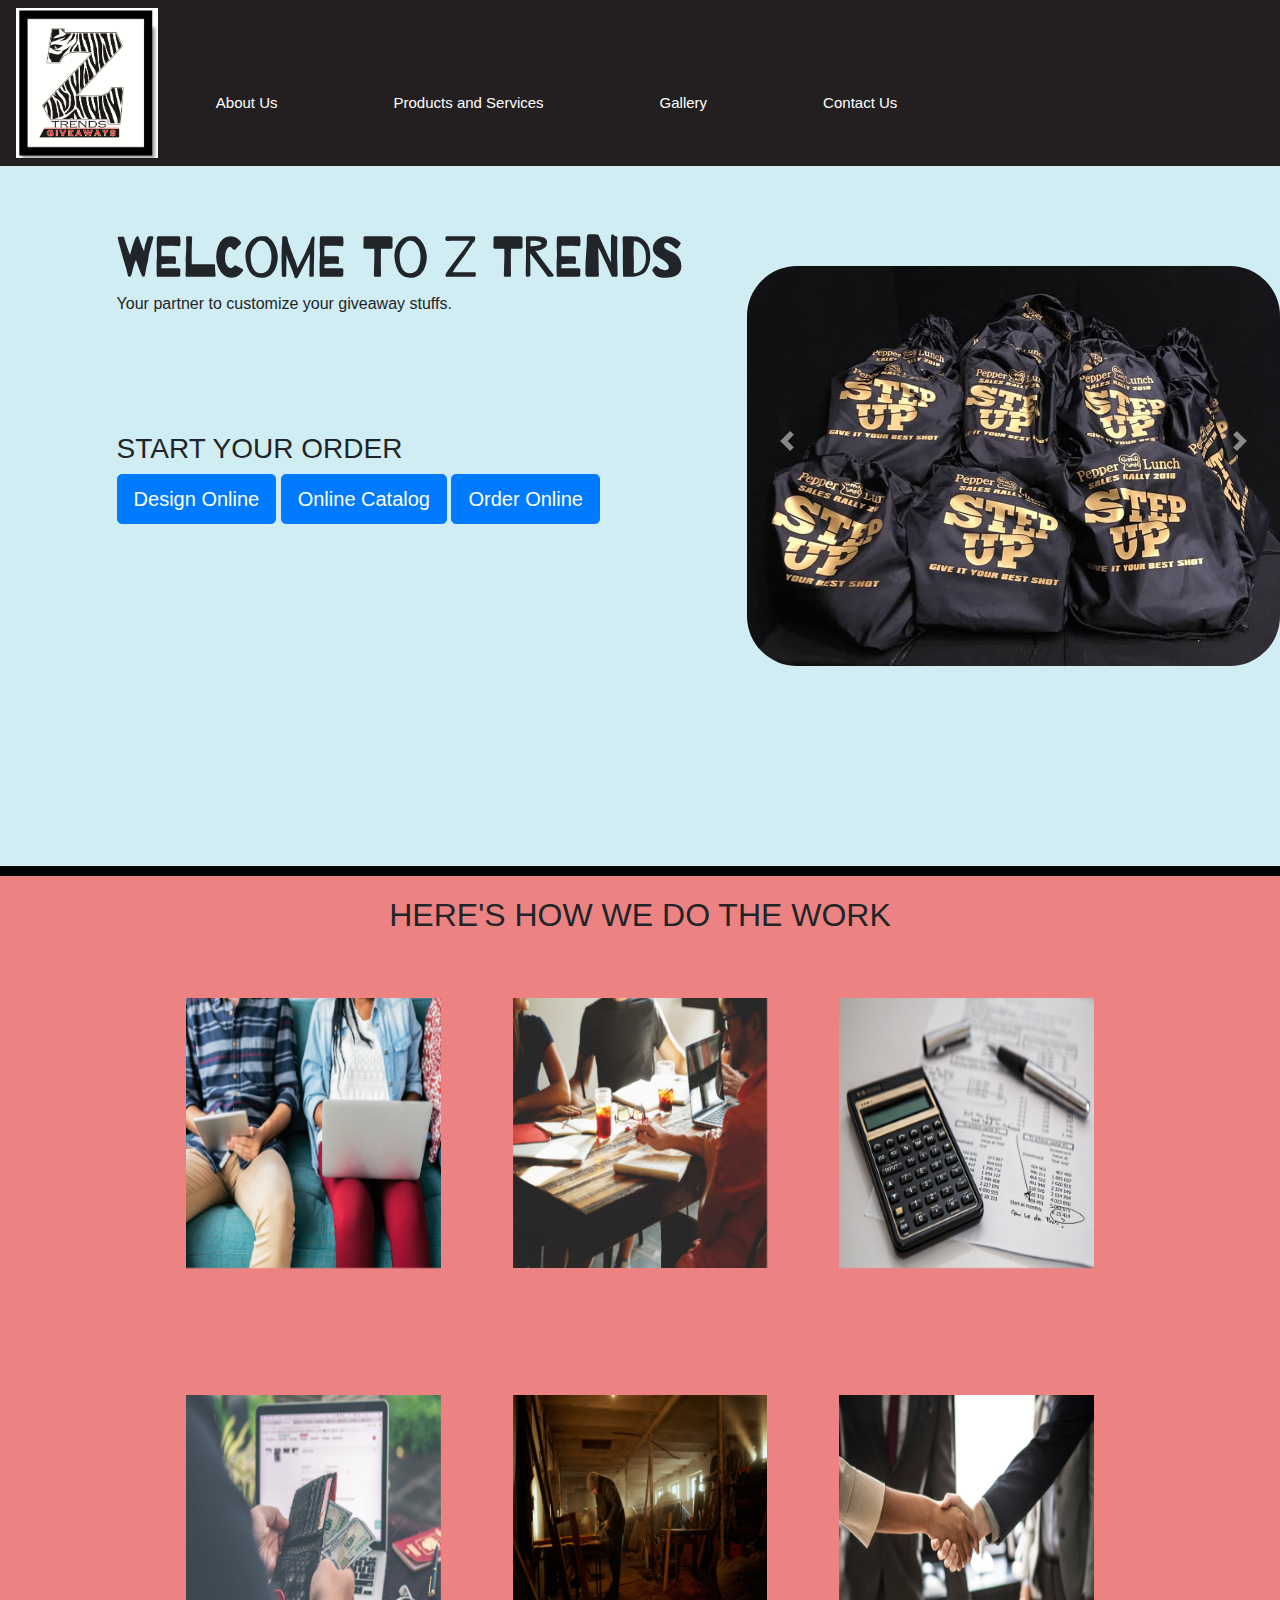
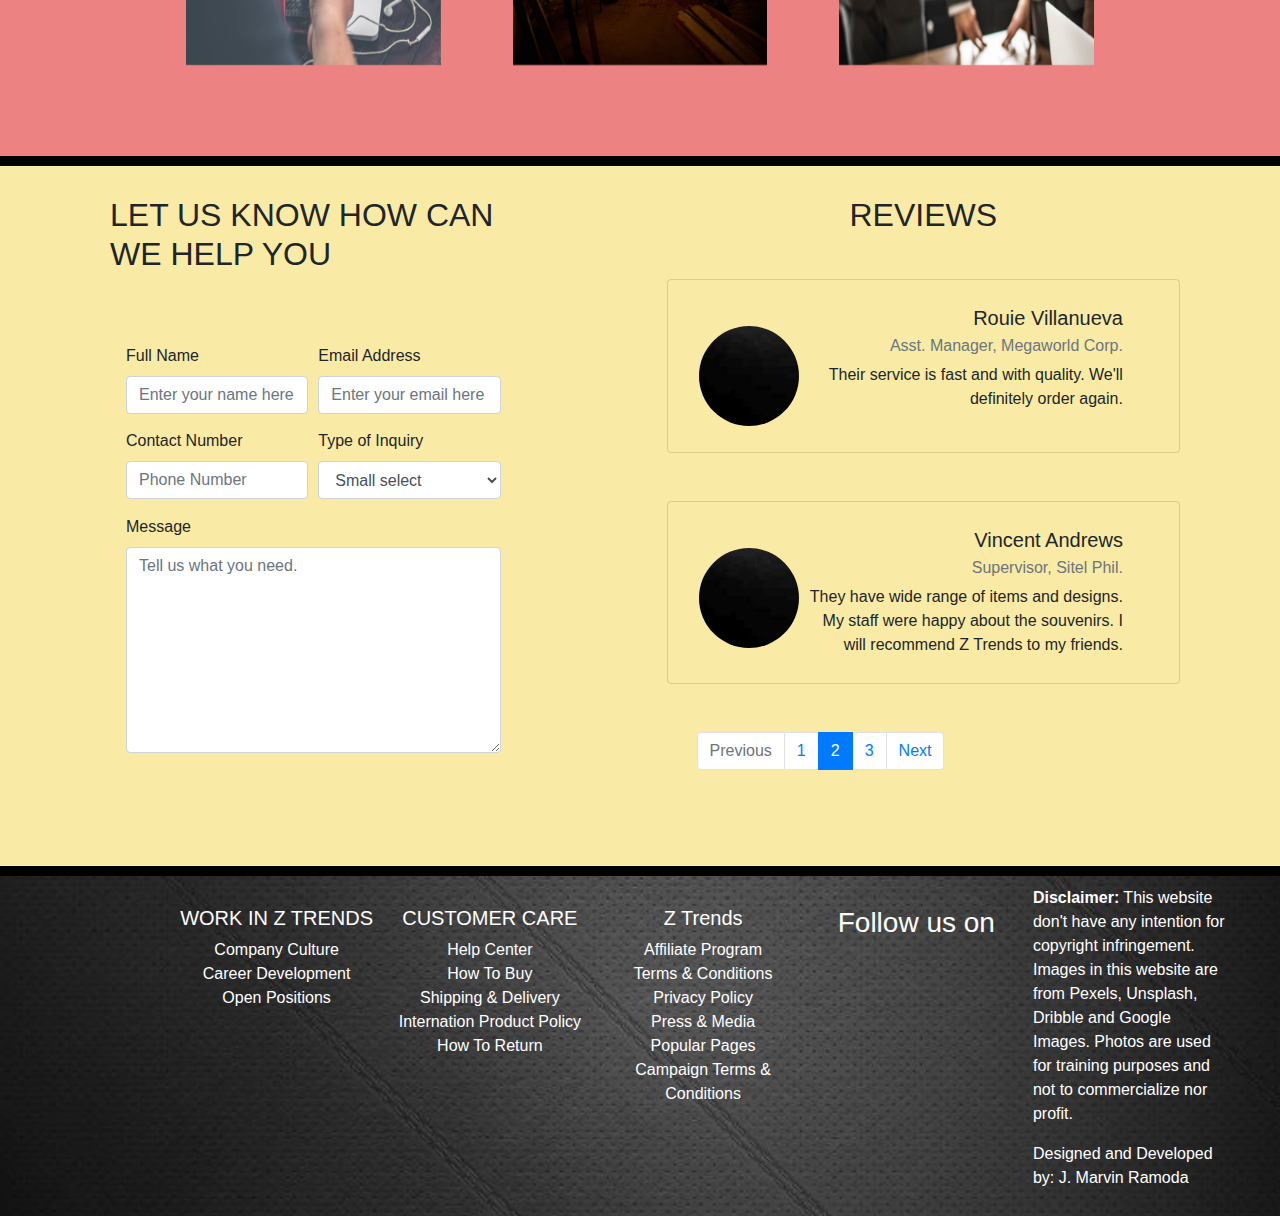
<file: index_v.2.html>
<!DOCTYPE html>
<html>
<head>
	<meta charset="utf-8">
	<link rel="stylesheet" type="text/css" href="assets/css/style-v.2.css">
	<meta name="viewport" content="width=device-width, initial-scale=1, shrink-to-fit=no">


	  <!-- font awesome -->
	  <link href="https://fonts.googleapis.com/css?family=Barrio" rel="stylesheet">

	  <link rel="stylesheet" href="https://use.fontawesome.com/releases/v5.1.1/css/all.css" integrity="sha384-O8whS3fhG2OnA5Kas0Y9l3cfpmYjapjI0E4theH4iuMD+pLhbf6JI0jIMfYcK3yZ" crossorigin="anonymous">

	  <!-- Bootstrap CSS -->
      <link rel="stylesheet" href="https://stackpath.bootstrapcdn.com/bootstrap/4.1.2/css/bootstrap.min.css" integrity="sha384-Smlep5jCw/wG7hdkwQ/Z5nLIefveQRIY9nfy6xoR1uRYBtpZgI6339F5dgvm/e9B" crossorigin="anonymous">

      <link rel="stylesheet" href="https://cdnjs.cloudflare.com/ajax/libs/font-awesome/4.7.0/css/font-awesome.min.css">

	  <link rel="stylesheet" href="https://maxcdn.bootstrapcdn.com/bootstrap/4.1.0/css/bootstrap.min.css">
	  <script src="https://ajax.googleapis.com/ajax/libs/jquery/3.3.1/jquery.min.js"></script>
	  <script src="https://cdnjs.cloudflare.com/ajax/libs/popper.js/1.14.0/umd/popper.min.js"></script>
	  <script src="https://maxcdn.bootstrapcdn.com/bootstrap/4.1.0/js/bootstrap.min.js"></script>

	  <!-- for hover effect -->
	  <script src="js/modernizr.custom.js"></script>

	  <link rel=”stylesheet” id=”font-awesome-css” href=”//netdna.bootstrapcdn.com/font-awesome/4.0.3/css/font-awesome.css” type=”text/css” media=”screen”>

	  <link rel="shortcut icon" type="img/png/jpg" href="assets\images\ztrends-logo.jpg">

	<title>Z Trends - Home</title>
</head>

<body>
 <section id="home"></section>
		<nav id="navtop" class="navbar navbar-expand-lg navbar-light">
	
					<div class="logo">
						<a href="index_v.2.html"><img src="assets/images/ztrends-logo.jpg"></a>


					</div>
					  <button class="navbar-toggler bg-secondary" type="button" data-toggle="collapse" data-target="#navbarNav" aria-controls="navbarNav" aria-expanded="true" aria-label="Toggle navigation">
					    <span class="navbar-toggler-icon"></span>
					  </button>
					  <div class="collapse navbar-collapse" id="navbarNav">
					   
					   	<ul class="navbar-nav" id="horizontal-list">
					      <li class="nav-item">
					        <a class="nav-link text-white" href="about.html">About Us <span class="sr-only">(current)</span></a>
					      </li>
					      <li class="nav-item">
					        <a class="nav-link text-white" href="product-services.html">Products and Services</a>
					      </li>
					      <li class="nav-item">
					        <a class="nav-link text-white" href="gallery.html">Gallery</a>
					      </li>						      

					      <li class="nav-item">
					        <a class="nav-link text-white" href="contact.html">Contact Us</a>
					      </li>
					    </ul>
					  </div>


		</nav>



		<div class="container-demo">
			
				<div class="row">
				<div class="column-here-1 column-here-s-0 first-container">

				</div>

				<div class="column-here-6 column-here-s-12 second-container">

					<h1>WELCOME TO Z TRENDS</h1>
					<p>Your partner to customize your giveaway stuffs. </p>

					<div class="start-order">
						<h3>START YOUR ORDER</h3>
						<button type="button" class="btn btn-primary btn-lg">Design Online</button>
						<button type="button" class="btn btn-primary btn-lg">Online Catalog</button>
						<button type="button" class="btn btn-primary btn-lg">Order Online</button>

						<!-- <img class="pink-splash" src="assets/images/pink-splash.png"> -->
					</div>

					<!-- <img id="black-splash" src="assets/images/blac.png"> -->

				</div>

				<div class="column-here-5 column-here-s-12 third-container">

					<div id="carouselExampleFade" class="carousel slide carousel-fade" data-ride="carousel">
					  
					  <div class="carousel-inner carousel-landingpage">
					    <div class="carousel-item active">
					      <img class="d-block w-100" src="assets/images/pepper-lunch-shirt.jpg" alt="Pepper Lunch Sales Rally">
					    </div>
					    <div class="carousel-item">
					      <img class="d-block w-100" src="assets/images/mactan-cebu-usb.jpg" alt="Mactan Cebu USB Stick">
					    </div>
					    <div class="carousel-item">
					      <img class="d-block w-100" src="assets/images/cognizant-id-lace.jpg" alt="Cognizant ID Lace">
					    </div>

					   	<div class="carousel-item">
					      <img class="d-block w-100" src="assets/images/engraved-parker-pen.jpg" alt="Cognizant ID Lace">
					    </div>
					  </div>
					  
					  <a class="carousel-control-prev" href="#carouselExampleFade" role="button" data-slide="prev">
					    <span class="carousel-control-prev-icon" aria-hidden="true"></span>
					    <span class="sr-only">Previous</span>
					  </a>
					  <a class="carousel-control-next" href="#carouselExampleFade" role="button" data-slide="next">
					    <span class="carousel-control-next-icon" aria-hidden="true"></span>
					    <span class="sr-only">Next</span>
					  </a>
					</div>



				</div>

			</div> <!-- end of row -->

		</div> <!-- end of container-demo -->

		<div class="border-line"></div>



		<div class="container-items">

			<div class="work-flow">
				<h2>HERE'S HOW WE DO THE WORK</h2>
			</div>
			<div class="row">

				<div class="column-here-4 column-here-s-12 second-con-item">
					
					<ul class="grid cs-style-5">
						
						<li>
							
							<figure class="shadow p-3 mb-5">
						
								<img src="assets/images/browse.jpg" alt="img04">
									
									<figcaption>
										<h3>BROWSE</h3>
										<p>Choose an item from our catalog or bring your own.</p>
										<h2>Step 1</h2>
									</figcaption>
	
							</figure>
							
						</li>

					</ul>

				</div>

				<div class="column-here-4 column-here-s-12 third-con-item">
					

					<ul class="grid cs-style-5">
						<li>
							
							<figure class="shadow p-3 mb-5">
								
								<img src="assets/images/discuss2.jpg" alt="img04">
									
									<figcaption>
										<h3>DISCUSS</h3>
										<p>Tell us the design you want or you can design it online.</p>
										<h2>Step 2</h2>
									</figcaption>
		
							</figure>
							
						</li>

					</ul>
				</div>

				<div class="column-here-4 column-here-s-12 fourth-con-item">
					
					<ul class="grid cs-style-5">
						<li>
							
							<figure class="shadow p-3 mb-5">
								
								<img src="assets/images/quantity.jpg" alt="img04">
									
									<figcaption>
										<h3>QUANTITY</h3>
										<p>Determine the number of items to be produced.</p>
										<h2>Step 3</h2>
									</figcaption>
								
							</figure>
							
						</li>

					</ul>



					
				</div>


			</div>
			

			<div class="row">

				<div class="column-here-4 column-here-s-12 second-con-item">
				

						<ul class="grid cs-style-5">
							<li>
								
								<figure class="shadow p-3 mb-5">
									
									<img src="assets/images/downpayment.jpg" alt="img04">
										
										<figcaption>
											<h3>DOWN PAYMENT</h3>
											<p>Your downpayment will fuel us to go and work promptly.</p>
											<!-- <a href="http://dribbble.com/shots/1116685-Settings">Take a look</a> -->
											<h2>Step 4</h2>
										</figcaption>
									
								</figure>
								
							</li>

						</ul>

				</div>


				<div class="column-here-4 column-here-s-12 third-con-item">
					

						<ul class="grid cs-style-5">
							<li>
								
								<figure class="shadow p-3 mb-5">
									
									<img src="assets/images/production.jpg" alt="img04">
										
										<figcaption>
											<h3>PRODUCTION</h3>
											<p>This is your waiting period. But, no worries we work fast and with quality in mind.</p>
											<!-- <a href="http://dribbble.com/shots/1116685-Settings">Take a look</a> -->
											<h2>Step 5</h2>
										</figcaption>
									
								</figure>
								
							</li>

						</ul>

				</div>

				<div class="column-here-4 column-here-s-12 fourth-con-item">
					


						<ul class="grid cs-style-5">
							<li>
								
								<figure class="shadow p-3 mb-5">
									
									<img src="assets/images/complete-order.jpg" alt="img04">
										
										<figcaption>
											<h3>ORDERS COMPLETE</h3>
											<p>We hand you over your order and your final payment in exchange. </p>
											<h2>Step 6</h2>
										</figcaption>
									
								</figure>
								
							</li>

						</ul>
					
				</div>

			</div>

		</div> <!-- end of container-items -->

		<div class="border-line"></div>

		<div class="contact-section">

				<div class="row">
					<div class="column-here-4 column-here-s-12 left-contacts">

						<h2>LET US KNOW HOW CAN WE HELP YOU</h2>

								<form class="shadow p-3 mb-5 bg-transparent">
								  <div class="form-row ">
								    <div class="col">

								      <label for="fullname">Full Name</label>
								      <input id="fullname" type="text" class="form-control" placeholder="Enter your name here">
								    </div>
								    <div class="col">

								      <label for="email">Email Address</label>
								      <input id="email" type="email" class="form-control" placeholder="Enter your email here">
								    </div>

								  </div>

								    <div class="form-group form-row">
								    	<div class="col">
										    <label for="contactnumber">Contact Number</label>
										    <input type="text" class="form-control" id="contactnumber" placeholder="Phone Number">

									    </div>

									    <div class="col">
									    	<label for="inquiry-type">Type of Inquiry</label>
										    <select id="inquiry-type" class="form-control form-control">
											  <option>Small select</option>
											</select>
										</div>
									</div>

									<div class="form-group">
									    <label for="message">Message</label>
									    <textarea class="form-control" id="message" rows="8" placeholder="Tell us what you need."></textarea>
									</div>

								</form>


					</div>


					<div class="column-here-5 column-here-s-12 right-reviews">

						<h2>REVIEWS</h2>

							<div class="card shadow p-3 mb-5 bg-transparent">
								<div class="row">

								<div class="column-here-2 column-here-s-4 review-avatar">

									<div class="avatar"></div>	
								
								</div>
								<div class="column-here-8 column-here-s-7 review-details">
									    <h5 class="card-title">Rouie Villanueva</h5>
									    <h6 class="card-subtitle mb-2 text-muted">Asst. Manager, Megaworld Corp.</h6>
									    <p class="card-text">Their service is fast and with quality. We'll definitely order again.</p>


							  	</div>
							  </div>
							</div>

							<div class="card card-2 shadow p-3 mb-5 bg-transparent">

								<div class="row">

								<div class="column-here-2 column-here-s-4 review-avatar">

									<div class="avatar"></div>	
								
								</div>
								<div class="column-here-8 column-here-s-7 review-details">
									    <h5 class="card-title">Vincent Andrews</h5>
									    <h6 class="card-subtitle mb-2 text-muted">Supervisor, Sitel Phil.</h6>
									    <p class="card-text">They have wide range of items and designs. My staff were happy about the souvenirs. I will recommend Z Trends to my friends.</p>


							  	</div>
							  </div>
							</div>

							<div class="page-numbers" aria-label="Reviews and Feedbacks">

								  <ul class="pagination">
								    <li class="page-item disabled">
								      <span class="page-link">Previous</span>
								    </li>
								    <li class="page-item"><a class="page-link" href="#/">1</a></li>
								    <li class="page-item active">
								      <span class="page-link">
								        2
								        <span class="sr-only">(current)</span>
								      </span>
								    </li>
								    <li class="page-item"><a class="page-link" href="#/">3</a></li>
								    <li class="page-item">
								      <a class="page-link" href="#/">Next</a>
								    </li>
								  </ul>
							</div>


					</div>



						</div> <!-- end of row thumbnails -->

					</div>


		<div class="border-line">


		</div>

		<div class="footer">

				<div class="row">
					<div class="column-here-2 column-here-s-4 left-footer-1">

						<div class="career">
								<h5>WORK IN Z TRENDS</h5>
							<ul>
								<li><a href="">Company Culture</a></li>
								<li><a href="">Career Development</a></li>
								<li><a href="">Open Positions</a></li>
							</ul>
						</div>

					</div>


					<div class="column-here-2 column-here-s-4 left-footer-2">

						<div class="customer-service">
								<h5>CUSTOMER CARE</h5>
							<ul>
								<li><a href="">Help Center</a></li>
								<li><a href="">How To Buy</a></li>
								<li><a href="">Shipping & Delivery</a></li>
								<li><a href="">Internation Product Policy</a></li>
								<li><a href="">How To Return</a></li>
							</ul>
						</div>
						
					</div>

					<div class="column-here-2 column-here-s-4 left-footer-3">

						<div class="z-trends">
								<h5>Z Trends</h5>
							<ul>
								<li><a href="">Affiliate Program</a></li>
								<li><a href="">Terms & Conditions</a></li>
								<li><a href="">Privacy Policy</a></li>
								<li><a href="">Press & Media</a></li>
								<li><a href="">Popular Pages</a></li>
								<li><a href="">Campaign Terms & Conditions</a></li>
							</ul>
						</div>
						
					</div>



					<div class="column-here-2 column-here-s-12 center-footer">

						<h3>Follow us on </h3>
						<ul>
							<li>
								<a href="https://www.facebook.com/ztrendsgiveaways/" target="_blank"><i class="fab fa-facebook-f"></i>
								</a>
							</li>							

							<li>
								<a href="#/" target="_blank"><i class="fab fa-instagram"></i></a>
							</li>							

							<li>
								<a href="#/" target="_blank"><i class="fab fa-twitter"></i></a>
							</li>
						</ul>


					</div>

					<div class="column-here-2 column-here-s-12 disclaimer-footer">
						<p><strong>Disclaimer:</strong> This website don't have any intention for copyright infringement. Images in this website are from Pexels, Unsplash, Dribble and Google Images. Photos are used for training purposes and not to commercialize nor profit.</p>

						<p>Designed and Developed by: J. Marvin Ramoda</p>

					<a href="#home" class="back-to-top">
 
						<i class="fa fa-arrow-circle-up"></i>
					 
					</a>

					</div>

				</div> <!-- end of row -->


				

		</div> <!-- end of footer -->






   <!-- Optional JavaScript -->
    <!-- jQuery first, then Popper.js, then Bootstrap JS -->
    <script src="//ajax.googleapis.com/ajax/libs/jquery/1.11.0/jquery.min.js"></script>

    <script src="https://code.jquery.com/jquery-3.3.1.slim.min.js" integrity="sha384-q8i/X+965DzO0rT7abK41JStQIAqVgRVzpbzo5smXKp4YfRvH+8abtTE1Pi6jizo" crossorigin="anonymous"></script>
    <script src="https://cdnjs.cloudflare.com/ajax/libs/popper.js/1.14.3/umd/popper.min.js" integrity="sha384-ZMP7rVo3mIykV+2+9J3UJ46jBk0WLaUAdn689aCwoqbBJiSnjAK/l8WvCWPIPm49" crossorigin="anonymous"></script>
    <script src="https://stackpath.bootstrapcdn.com/bootstrap/4.1.2/js/bootstrap.min.js" integrity="sha384-o+RDsa0aLu++PJvFqy8fFScvbHFLtbvScb8AjopnFD+iEQ7wo/CG0xlczd+2O/em" crossorigin="anonymous"></script>

    <script src="js/toucheffects.js"></script>


    <script src="https://ajax.googleapis.com/ajax/libs/jquery/3.3.1/jquery.min.js"></script>
		
		<script>
		$(document).ready(function(){
		  // Add smooth scrolling to all links
		  $("a").on('click', function(event) {

		    // Make sure this.hash has a value before overriding default behavior
		    if (this.hash !== "") {
		      // Prevent default anchor click behavior
		      event.preventDefault();

		      // Store hash
		      var hash = this.hash;

		      // Using jQuery's animate() method to add smooth page scroll
		      // The optional number (800) specifies the number of milliseconds it takes to scroll to the specified area
		      $('html, body').animate({
		        scrollTop: $(hash).offset().top
		      }, 800, function(){
		   
		        // Add hash (#) to URL when done scrolling (default click behavior)
		        window.location.hash = hash;
		      });
		    } // End if
		  });
		});
		</script>

</body>
</html>
</file>
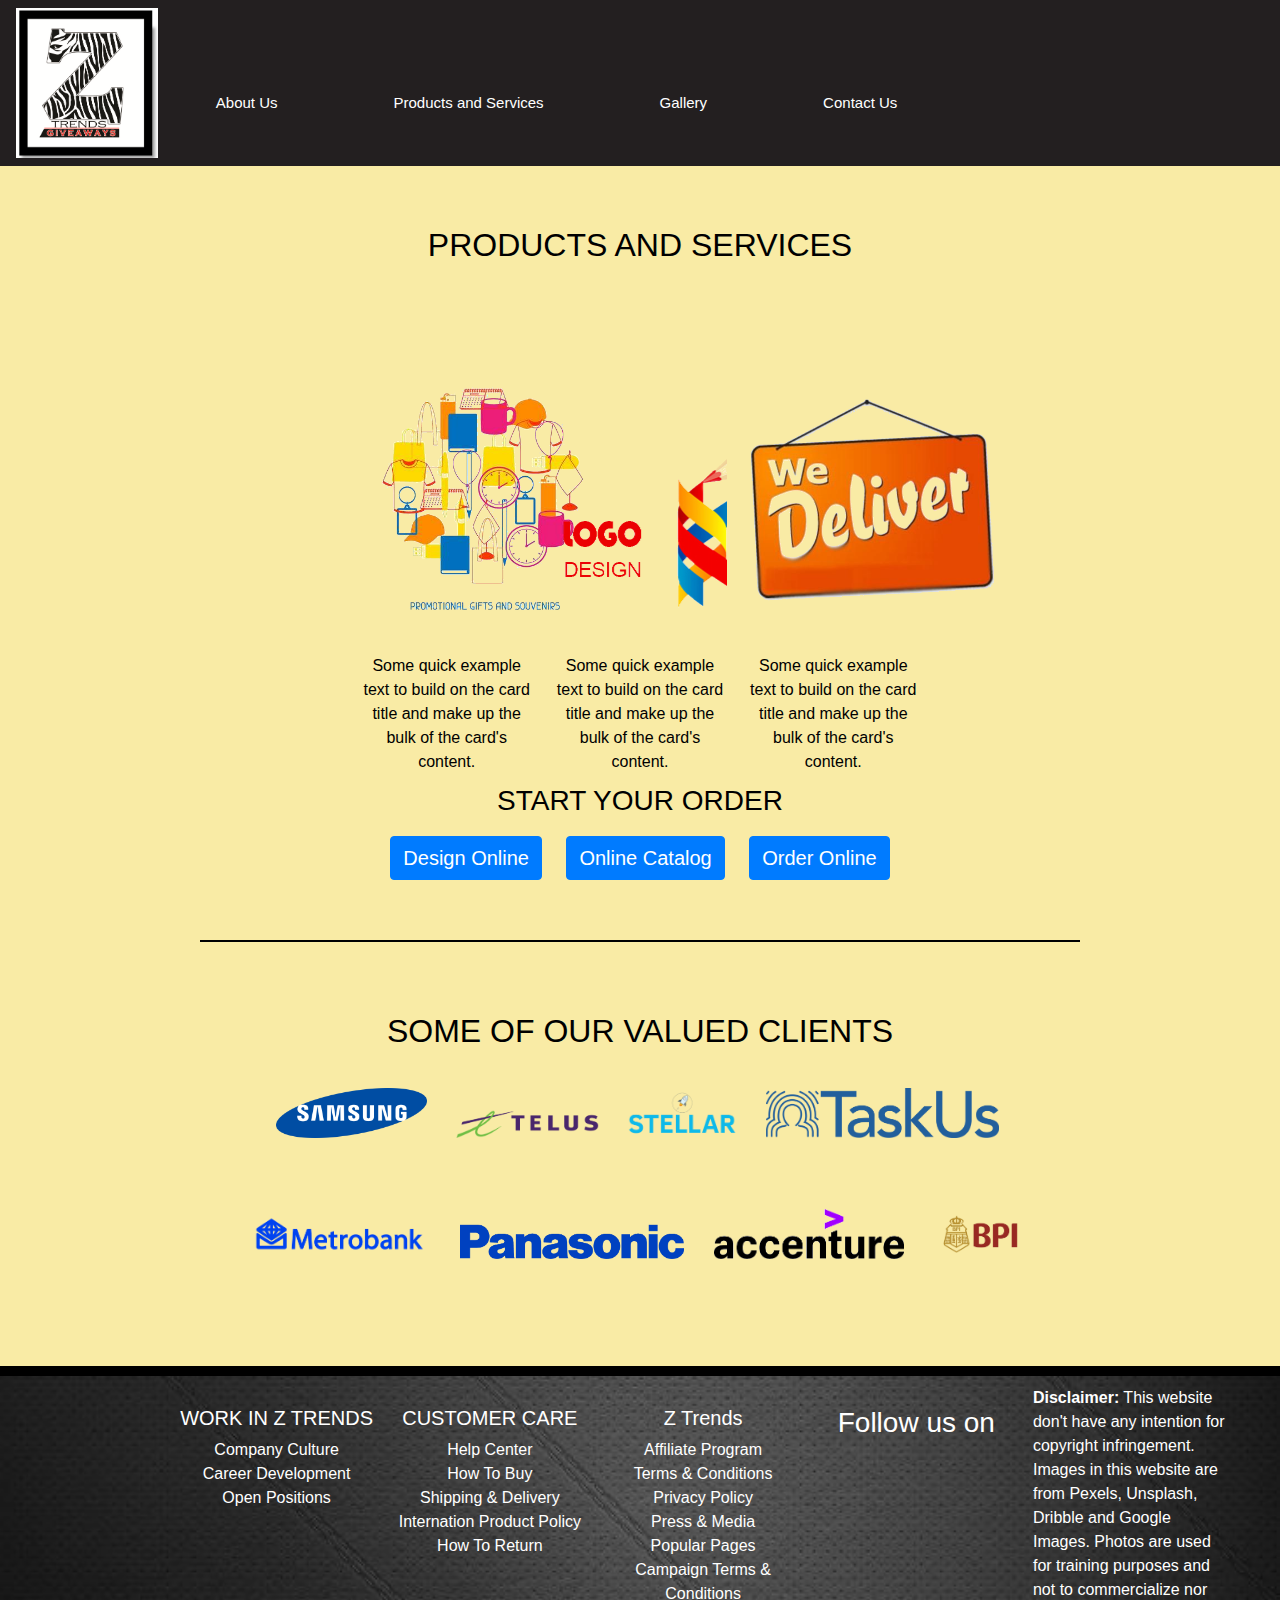
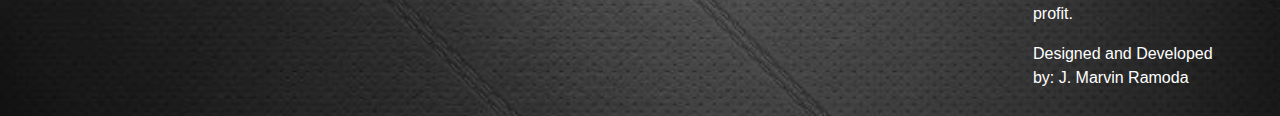
<file: product-services.html>
<!DOCTYPE html>
<html>
<head>



		<meta charset="utf-8">
		<link rel="stylesheet" type="text/css" href="assets/css/style-v.2.css">
		<meta name="viewport" content="width=device-width, initial-scale=1, shrink-to-fit=no">


	  <!-- font awesome -->
	  <link href="https://fonts.googleapis.com/css?family=Barrio" rel="stylesheet">
	  <link rel="stylesheet" href="https://use.fontawesome.com/releases/v5.1.1/css/all.css" integrity="sha384-O8whS3fhG2OnA5Kas0Y9l3cfpmYjapjI0E4theH4iuMD+pLhbf6JI0jIMfYcK3yZ" crossorigin="anonymous">

	  <!-- Bootstrap CSS -->
      <link rel="stylesheet" href="https://stackpath.bootstrapcdn.com/bootstrap/4.1.2/css/bootstrap.min.css" integrity="sha384-Smlep5jCw/wG7hdkwQ/Z5nLIefveQRIY9nfy6xoR1uRYBtpZgI6339F5dgvm/e9B" crossorigin="anonymous">

      <link rel="stylesheet" href="https://cdnjs.cloudflare.com/ajax/libs/font-awesome/4.7.0/css/font-awesome.min.css">

	  <link rel="stylesheet" href="https://maxcdn.bootstrapcdn.com/bootstrap/4.1.0/css/bootstrap.min.css">
	  <script src="https://ajax.googleapis.com/ajax/libs/jquery/3.3.1/jquery.min.js"></script>
	  <script src="https://cdnjs.cloudflare.com/ajax/libs/popper.js/1.14.0/umd/popper.min.js"></script>
	  <script src="https://maxcdn.bootstrapcdn.com/bootstrap/4.1.0/js/bootstrap.min.js"></script>

	  <link rel="shortcut icon" type="img/png/jpg" href="assets\images\ztrends-logo.jpg">

	<title>Z Trends - Products and Services</title>

</head>

<body>
		<nav class="navbar navbar-expand-lg navbar-light navbar-prod">
			
								
					<div class="logo">
						<a href="index_v.2.html"><img src="assets/images/ztrends-logo.jpg"></a>


					</div>
					  <button class="navbar-toggler bg-secondary" type="button" data-toggle="collapse" data-target="#navbarNav" aria-controls="navbarNav" aria-expanded="false" aria-label="Toggle navigation">
					    <span class="navbar-toggler-icon"></span>
					  </button>
					  <div class="collapse navbar-collapse" id="navbarNav">
					   
					   	<ul class="navbar-nav" id="horizontal-list">
					      <li class="nav-item active">
					        <a class="nav-link text-white" href="about.html">About Us <span class="sr-only">(current)</span></a>
					      </li>
					      <li class="nav-item">
					        <a class="nav-link text-white" href="product-services.html">Products and Services</a>
					      </li>
					      <li class="nav-item">
					        <a class="nav-link text-white" href="gallery.html">Gallery</a>
					      </li>						      

					      <li class="nav-item">
					        <a class="nav-link text-white" href="contact.html">Contact Us</a>
					      </li>
					    </ul>
					   
					  </div>
		</nav>

	<div class="container-prod">
					<div class="row-1">
						<div class="column-here-12 column-here-s-12 center-prod">					
							<h2>PRODUCTS AND SERVICES</h2>

						<div class="row-card">

							<div class="column-here-4 column-here-s-6 left-prod-card">

								<div class="card-prod">
									  <div class="card-prod-image1">

									  </div>

									  <div class="card-prod-text">
									    <p class="card-text">Some quick example text to build on the card title and make up the bulk of the card's content.</p>
									  </div>

							    </div>

							</div>

							<div class="column-here-4 column-here-s-6 center-prod-card">


								<div class="card-prod">
									  <div class="card-prod-image2">
									  	
									  </div>

									  <div class="card-prod-text">
									    <p class="card-text">Some quick example text to build on the card title and make up the bulk of the card's content.</p>
									  </div>

							    </div>
							</div>

							<div class="column-here-4 column-here-s-12 right-prod-card">

								<div class="card-prod">
									  <div class="card-prod-image3">
									  	
									  </div>

									  <div class="card-prod-text">
									    <p class="card-text">Some quick example text to build on the card title and make up the bulk of the card's content.</p>
									  </div>

							    </div>

							 
							</div>

								<div class="start-order-prod">
									
									<h3>START YOUR ORDER</h3><button type="button" class="btn btn-primary btn-md">Design Online</button>
									<button type="button" class="btn btn-primary btn-md">Online Catalog</button>
									<button type="button" class="btn btn-primary btn-md">Order Online</button>
								</div>

						</div>



						</div>
	
					</div>


					<div class="row-1">
						<div class="column-here-12 column-here-s-12 center-prod">

							<h2>SOME OF OUR VALUED CLIENTS</h2>

							<div class="row-clients">

							<div class="column-here-12 column-here-s-12 left-client-section">

								<ul>
									<li>
										<img src="assets/images/samsung-logo.png">

									</li>
									<li>
										<img src="assets/images/Telus.png">
									</li>

									<li>
										<img src="assets/images/Stellar-Logo.png">
									</li>

									<li>
										<img src="assets/images/task-us.png">
									</li>
								</ul>


							</div>


						</div>

						<div class="row-clients">

							<div class="column-here-12 column-here-s-12 left-client-section">

								<ul>
									<li>
										<img src="assets/images/metro-bank.png">

									</li>
									<li>
										<img src="assets/images/panasonic.png">
									</li>

									<li>
										<img src="assets/images/accenture-logo.png">
									</li>

									<li>
										<img src="assets/images/bpi.png">
									</li>
								</ul>


							</div>


						</div>

					</div>
					
				</div>

			</div>


		<div class="border-line"></div>



		<div class="footer">

				<div class="row">
					<div class="column-here-2 column-here-s-4 left-footer-1">

						<div class="career">
								<h5>WORK IN Z TRENDS</h5>
							<ul>
								<li><a href="">Company Culture</a></li>
								<li><a href="">Career Development</a></li>
								<li><a href="">Open Positions</a></li>
							</ul>
						</div>

					</div>


					<div class="column-here-2 column-here-s-4 left-footer-2">

						<div class="customer-service">
								<h5>CUSTOMER CARE</h5>
							<ul>
								<li><a href="">Help Center</a></li>
								<li><a href="">How To Buy</a></li>
								<li><a href="">Shipping & Delivery</a></li>
								<li><a href="">Internation Product Policy</a></li>
								<li><a href="">How To Return</a></li>
							</ul>
						</div>
						
					</div>

					<div class="column-here-2 column-here-s-4 left-footer-3">

						<div class="z-trends">
								<h5>Z Trends</h5>
							<ul>
								<li><a href="">Affiliate Program</a></li>
								<li><a href="">Terms & Conditions</a></li>
								<li><a href="">Privacy Policy</a></li>
								<li><a href="">Press & Media</a></li>
								<li><a href="">Popular Pages</a></li>
								<li><a href="">Campaign Terms & Conditions</a></li>
							</ul>
						</div>
						
					</div>



					<div class="column-here-2 column-here-s-4 center-footer">

						<h3>Follow us on </h3>
						<ul>
							<li>
								<a href="https://www.facebook.com/ztrendsgiveaways/" target="_blank"><i class="fab fa-facebook-f"></i>
								</a>
							</li>							

							<li>
								<a href="#/" target="_blank"><i class="fab fa-instagram"></i></a>
							</li>							

							<li>
								<a href="#/" target="_blank"><i class="fab fa-twitter"></i></a>
							</li>
						</ul>


					</div>

					<div class="column-here-2 column-here-s-4 disclaimer-footer">
						<p><strong>Disclaimer:</strong> This website don't have any intention for copyright infringement. Images in this website are from Pexels, Unsplash, Dribble and Google Images. Photos are used for training purposes and not to commercialize nor profit.</p>

						<p>Designed and Developed by: J. Marvin Ramoda</p>

					</div>

					<a href="#home" class="back-to-top">

						<i class="fa fa-arrow-circle-up"></i>
					 
					</a>					

				</div> <!-- end of row -->



		</div> <!-- end of footer -->





   <!-- Optional JavaScript -->
    <!-- jQuery first, then Popper.js, then Bootstrap JS -->
    <script src="https://code.jquery.com/jquery-3.3.1.slim.min.js" integrity="sha384-q8i/X+965DzO0rT7abK41JStQIAqVgRVzpbzo5smXKp4YfRvH+8abtTE1Pi6jizo" crossorigin="anonymous"></script>
    <script src="https://cdnjs.cloudflare.com/ajax/libs/popper.js/1.14.3/umd/popper.min.js" integrity="sha384-ZMP7rVo3mIykV+2+9J3UJ46jBk0WLaUAdn689aCwoqbBJiSnjAK/l8WvCWPIPm49" crossorigin="anonymous"></script>
    <script src="https://stackpath.bootstrapcdn.com/bootstrap/4.1.2/js/bootstrap.min.js" integrity="sha384-o+RDsa0aLu++PJvFqy8fFScvbHFLtbvScb8AjopnFD+iEQ7wo/CG0xlczd+2O/em" crossorigin="anonymous"></script>


		<script>
		$(document).ready(function(){
		  // Add smooth scrolling to all links
		  $("a").on('click', function(event) {

		    // Make sure this.hash has a value before overriding default behavior
		    if (this.hash !== "") {
		      // Prevent default anchor click behavior
		      event.preventDefault();

		      // Store hash
		      var hash = this.hash;

		      // Using jQuery's animate() method to add smooth page scroll
		      // The optional number (800) specifies the number of milliseconds it takes to scroll to the specified area
		      $('html, body').animate({
		        scrollTop: $(hash).offset().top
		      }, 800, function(){
		   
		        // Add hash (#) to URL when done scrolling (default click behavior)
		        window.location.hash = hash;
		      });
		    } // End if
		  });
		});
		</script>
</body>
</html>
</file>
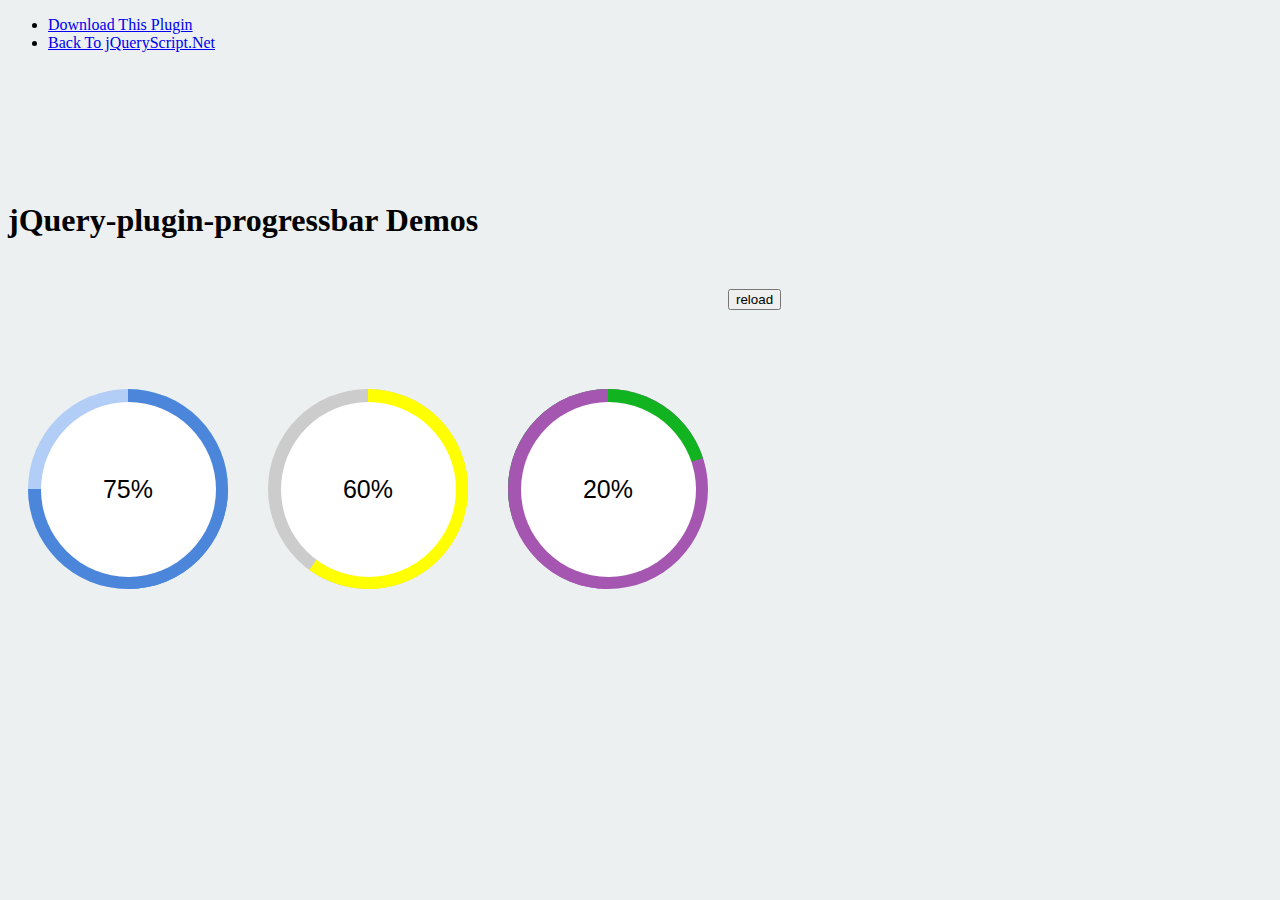
<file: jquery/jQuery-plugin-progressbar.html>
<!doctype html>
<html>
<head>
<meta charset="utf-8">
<meta http-equiv="X-UA-Compatible" content="IE=edge,chrome=1">
<meta name="viewport" content="width=device-width, initial-scale=1">
	<title>jQuery-plugin-progressbar Demos</title>
    <link href="http://www.jqueryscript.net/css/jquerysctipttop.css" rel="stylesheet" type="text/css">
	<link rel="stylesheet" href="jQuery-plugin-progressbar.css">
	<script src="http://code.jquery.com/jquery-2.1.4.min.js"></script>
	<script src="jQuery-plugin-progressbar.js"></script>
</head>
<body>
<div id="jquery-script-menu">
<div class="jquery-script-center">
<ul>
<li><a href="http://www.jqueryscript.net/loading/Dynamic-Circular-Progress-Bar-with-jQuery-CSS3.html">Download This Plugin</a></li>
<li><a href="http://www.jqueryscript.net/">Back To jQueryScript.Net</a></li>
</ul>
<div class="jquery-script-ads"><script type="text/javascript"><!--
google_ad_client = "ca-pub-2783044520727903";
/* jQuery_demo */
google_ad_slot = "2780937993";
google_ad_width = 728;
google_ad_height = 90;
//-->
</script>
<script type="text/javascript"
src="http://pagead2.googlesyndication.com/pagead/show_ads.js">
</script></div>
<div class="jquery-script-clear"></div>
</div>
</div>
<h1 style="margin:150px auto 50px auto;">jQuery-plugin-progressbar Demos</h1>
	<div class="progress-bar position"></div>
	<div class="progress-bar position" data-percent="60" data-duration="1000" data-color="#ccc,yellow"></div>
	<div class="progress-bar position" data-percent="20" data-color="#a456b1,#12b321"></div>
	<input type="submit" value="reload">
	<script>
		$(".progress-bar").loading();
		$('input').on('click', function () {
			 $(".progress-bar").loading();
		});
	</script>
    <script type="text/javascript">

  var _gaq = _gaq || [];
  _gaq.push(['_setAccount', 'UA-36251023-1']);
  _gaq.push(['_setDomainName', 'jqueryscript.net']);
  _gaq.push(['_trackPageview']);

  (function() {
    var ga = document.createElement('script'); ga.type = 'text/javascript'; ga.async = true;
    ga.src = ('https:' == document.location.protocol ? 'https://ssl' : 'http://www') + '.google-analytics.com/ga.js';
    var s = document.getElementsByTagName('script')[0]; s.parentNode.insertBefore(ga, s);
  })();

</script>
</body>
</html>
</file>
<file: assets/css/style-v.2.css>
*{
    padding: 0;
    margin: 0;
    box-sizing: border-box;
    
}



body{
    font-family: 'Lato', sans-serif;

}




.navbar{

    background-color: #231F20;
    min-height: 100px;
    margin: 0;

}


.collapse > ul > li {
/*display: inline-block;*/
/*margin-top: 40px;*/
/*margin: 40px 50px 0 50px ;*/

/*background-color: grey;*/

}


.collapse > ul > li > a{
text-decoration: none;
color: white;
font-size: 15px;

}


.logo > a > img{
    height: 150px;
    /*float: right;*/
    /*margin-right: 15px;*/
    /*margin-top: 10px;*/

}



.navbar{
    background-color: #231F20;
}

.collapse > ul{
    text-align: center;
   
}

.border-line{
    /*margin: 15px;*/
    height: 10px;
    background-color: black;
}



.pink-splash{
    height: 300px;
    top: 300px;
    left: 800px;
    position: absolute;
}


.back-to-top{
    display: inline;
}
                                                                                                                                                                                                                                                                                                                        
/*container-demo------------------------------------------------------------------------------*/


.container-demo > .row{
    margin: 0 auto;
    text-align: center;
    float: none;
}

.container-demo{

    background-color: #D1EDF4;
    height: 750px;

}

.container-demo > .row {
    width: 100%;
}


.second-container > h1{
    
    /*font-size: 5px;*/
    font-weight: bolder;
    font-family: 'Barrio', cursive;
    margin: auto;

    
}

.second-container{
    min-height: 450px;
    background-color: #D1EDF4;
    text-align: center;
    
    
}

.second-container > h1{
    text-align: justify;
    /*margin-left: 50px;*/

}


.start-order{
    text-align: center;
}
.start-order > button{
    height: 50px;
    min-width: 50px;
    font-size: 10px;
   
}



.third-container{
    max-height: 400px;
    /*padding-top: 20px;*/
    padding: 0;
    
}

.carousel{
    /*margin-right: 30px;*/
}

  /* Make the image fully responsive */
.carousel-landingpage img {


      min-width: 100%;
      min-height: 100%;

}

#black-splash{
    height: 300px;

    top: 700px;
    left: 10px;
    position: absolute;
    
}

/*container-items------------------------------------------------------------------------------*/

.container-items > .row{
    margin: 0 auto;
}
.container-items{

    background-color: #EC8382;

}

.container-items > .row{
}

.work-flow{
    text-align: center;

}

.first-con-item{

}
.second-con-item, .third-con-item, .fourth-con-item{
    

}

.fifth-con-item {


}

#z-splash{

  
    z-index: 2;

    height: 300px;

    top: 700px;
    left: 900px;
    position: absolute;
}

#color-splash{


    height: 150px;

    top: 50px;
    left: 1000px;
    position: absolute;
}


/*for hover effect---------------------------------*/

/* General Demo Style */
@import url(http://fonts.googleapis.com/css?family=Lato:300,400,700);

@font-face {
    font-family: 'codropsicons';
    src:url('../fonts/codropsicons/codropsicons.eot');
    src:url('../fonts/codropsicons/codropsicons.eot?#iefix') format('embedded-opentype'),
        url('../fonts/codropsicons/codropsicons.woff') format('woff'),
        url('../fonts/codropsicons/codropsicons.ttf') format('truetype'),
        url('../fonts/codropsicons/codropsicons.svg#codropsicons') format('svg');
    font-weight: normal;
    font-style: normal;
}

*, *:after, *:before { -webkit-box-sizing: border-box; -moz-box-sizing: border-box; box-sizing: border-box; }
body, html { font-size: 100%; padding: 0; margin: 0;}

/* Clearfix hack by Nicolas Gallagher: http://nicolasgallagher.com/micro-clearfix-hack/ */
.clearfix:before, .clearfix:after { content: " "; display: table; }
.clearfix:after { clear: both; }

.grid {
    /*padding: 5px 5px 5px 5px;*/
    min-width: 100%;
    margin: 0 auto;
    list-style: none;
    text-align: center;
}

.grid li {
    display: inline-block;
    width:  100%;

    padding: 10px;
    text-align: left;
    position: relative;
}

.grid figure {
    width:  100%;
    position: relative;
}

figure > img {
    height: 270px;
    width: 100%;
}

.grid figure img {

    display: block;
    position: relative;

}

.grid figcaption {
    position: absolute;
    top: 0;
    left: 0;
    padding: 5px;
    background: #2c3f52;
    color: #ed4e6e;
    width:  100%;
}

.grid figcaption h3 {
    margin: 0;
    padding: 5px;
    color: #fff;
}

/*.grid figcaption span:before {
    content: 'by ';
}*/

.grid figcaption h2 {
    text-align: center;
    padding: 5px 10px;
    border-radius: 2px;
    display: inline-block;
    background: #ed4e6e;
    color: #fff;
}

/* Caption Style 5 */
.cs-style-5 figure img {
    z-index: 10;
    -webkit-transition: -webkit-transform 0.4s;
    -moz-transition: -moz-transform 0.4s;
    transition: transform 0.4s;
}

.no-touch .cs-style-5 figure:hover img,
.cs-style-5 figure.cs-hover img {
    -webkit-transform: scale(0.4);
    -moz-transform: scale(0.4);
    -ms-transform: scale(0.4);
    transform: scale(0.4);
}

.cs-style-5 figcaption {
    height: 100%;
    width: 100%;
    opacity: 0;
    -webkit-transform: scale(0.7);
    -moz-transform: scale(0.7);
    -ms-transform: scale(0.7);
    transform: scale(0.7);
    -webkit-backface-visibility: hidden;
    -moz-backface-visibility: hidden;
    backface-visibility: hidden;
    -webkit-transition: -webkit-transform 0.4s, opacity 0.4s;
    -moz-transition: -moz-transform 0.4s, opacity 0.4s;
    transition: transform 0.4s, opacity 0.4s;
}

.no-touch .cs-style-5 figure:hover figcaption,
.cs-style-5 figure.cs-hover figcaption {
    -webkit-transform: scale(1);
    -moz-transform: scale(1);
    -ms-transform: scale(1);
    transform: scale(1);
    opacity: 1;
}

.cs-style-5 figure h2 {
    position: absolute;
    bottom: 20px;
    right: 20px;
}


/*end for hover effect-----------------------------*/




/*categories------------------------------------------------------------------------------*/

.contact-section > .row{
    margin: 0 auto;
}
.contact-section{
    /*overflow: hidden;*/
    min-height: 700px;
    /*padding: 0;*/
    background-color: #F9EBA5;
}

.left-contacts{
    text-align: left;
}


.left-contacts > form{
    margin-top: 40px;
}


.right-reviews{
}

.right-reviews{
    text-align: left;
    margin-top: 20px;
}

.right-reviews > .card{
    margin-top: 44px;
}

.right-reviews > .card-2{
    margin-top: 20px;
}

.avatar{
    background-image: url(../images/chicago.jpg);
    height: 80px;
    width: 80px;
    border-radius: 100%;
    margin-left: 100px;
}

.review-details{

    text-align: center;

}

.form-row{
    margin-top: 15px;
}

.page-numbers{
    margin-top: 15px;
    margin-left: 30px;
}

.right-reviews > h2{
    text-align: center;
}

.review-details > h5, .review-details > p{
    text-align: center;
}

/*border-line-------------------------------------------------------------------------*/




/*footer------------------------------------------------------------------------------*/

.footer > .row{
    margin: 0 auto;
    text-align: center;
}
.footer{
    min-height: 300px;

    background-image: url(../images/Dotted-Black-Texture-Background1.jpg);
    background-size: cover;
    background-repeat: no-repeat;
    position: relative;
    color: white;
}

.footer h3 p h5 {
    text-align: center;
}

.left-footer-1{
    /*margin-left: 170px;*/
    margin-top: 20px;
    color: white;

}

.left-footer-2{
    margin-top: 20px;
    color: white;

}

.left-footer-3{
    margin-top: 20px;
    color: white;

}

.left-footer-1 > .career > ul > li, .left-footer-2 > .customer-service > ul > li,
.left-footer-3 > .z-trends > ul > li{
    list-style: none;
    color: white;
}

.left-footer-1 > .career > ul > li > a, .left-footer-2 > .customer-service > ul > li > a,
.left-footer-3 > .z-trends > ul > li > a{
    text-decoration: none;
    color: white;
}

.red-splash{
    max-height: 150px;
    /*top: 100px;*/
    left: 1500px;
    /*position: absolute;*/
}



.center-footer{
    margin-top: 20px;   
}
.center-footer > ul{
    margin: 0;
    padding: 0;
}

.center-footer > ul li{
    list-style: none;
    margin: 0/* 10px*/;
    display: inline-block;

    /*background-color: lor: rgb(66, 103, 178);*/
}

.center-footer > ul li a .fab{
    font-size: 30px;
    color: #4267b2;
    /*line-height: 50px;*/
    transition: .5s;
    text-align: center;
}

.center-footer > ul li a .fa-facebook-f{
    color: #4267b2;
}

.center-footer > ul li a .fa-instagram{
    color: #c32aa3;


}

.center-footer > ul li a .fa-twitter{
    color: #1da1f2;

}


.center-footer > ul li a{
    text-align: center;
    transition: .5s;
    
}

.center-footer > ul li a:hover {
    box-shadow: -20px 20px 10px rgba(0,0,0,1);
}


/*About-Page------------------------------------------------------------------------------------*/



.container-demo-about{

    background-color: #D1EDF4;
    min-height: 2500px;


}

.left-container-about{
   
    margin-top: 100px;
    /*padding: 20px;*/

}

.right-container-about{
}

.right-container-about > img{
   height: 100%;
   width: 100%;

}

.container-demo > .row-about {
    /*overflow: hidden;*/
    width: 100%;
}

.row-about{
    /*clear: both;*/
    margin: 0 auto;
}


.second-container > h1{
    font-size: 55px;
    font-weight: bolder;
    font-family: 'Barrio', cursive;
}

.second-container{
    height: 300px;
    background-color: #D1EDF4;
    
}

.second-container > h1, p{
    text-align: left;
    margin-top: 50px;
    position: relative;

}

.right-container{

    
    /*height: 300px;*/
    background-repeat: no-repeat;
    background-size: cover;

}



/*Contact-Page------------------------------------------------------------------------------------*/



.container-demo-contact{

    background-color: #EC8382;
    min-height: 1300px;
    text-align: left;
    padding: 5px;

}

.left-container-contact{
    margin-top: 100px;

}

.address, .contact-numbers, .e-mail{
    padding-top: 20px;
    
}

.business-hours{

    margin-top: 70px;
}



.right-container-contact{
    margin-top: 40px;

}

.right-container-contact > iframe{
   min-height: 100%;
   width: 100%;
   margin-top: 50px;
   /*padding: 50px;*/

}

.container-demo > .row-contact {
    /*overflow: hidden;*/
    width: 100%;
}

.row-contact{
    /*clear: both;*/
    margin: 0 auto;
}


.fas{
    font-size: 30px;
}


/*Products And Services----------------------------------------------------------------------------------------*/


/*container-demo------------------------------------------------------------------------------*/


.start-order-prod > button{
    font-size: 8px;
}
.container-prod{
    min-height: 1600px;
    background-color: #F9EBA5;
}
.container-prod > .row-1 > .center-prod{
    color: black;
    text-align: center;
    margin-top: 50px;
    min-height: 100%;

}

.center-prod > .row-card{


    margin-top: 50px;
    min-height: 300px;
    width: 100%;
    
}   


.row-card > .left-prod-card{

    height: 100%;

/*  padding-left: 100px;
    padding-right: 100px;*/
}

.left-prod-card > .card-prod{
    background-color: transparent;
    height: 100%;
    width: 100%;

}

.card-prod-text > p{
    text-align: center;
    padding-top: 30px;
}


.row-card > .center-prod-card{

    height: 100%;
}

.row-card > .right-prod-card{

    height: 100%;
}

.card-prod-image1{
    background-image:url(../images/items.png); 
    width: 150px; 
    height: 150px;
    background-repeat: no-repeat; 
    background-size: cover;
    margin: 0 auto
} 

.card-prod-image2{
    background-image:url(../images/design.png); 
    max-width: 250px; 
    min-height: 150px;
    background-repeat: no-repeat; 
    background-size: cover;
    margin: 0 auto
} 

.card-prod-image3{
    background-image:url(../images/deliver.png); 
    width: 150px; 
    height: 150px;
    background-repeat: no-repeat; 
    background-size: cover;
    margin: 0 auto
} 

.row-card{
    min-height: 100%;
    border-bottom: 2px solid black;
    padding: 20px;
}

.left-client-section img{
    height: 30px;
}

.left-client-section li{
    list-style: none;
    display: inline-block;
    margin: 10px 5px 5px 0px;
}

.start-order-prod{
    padding-top: 350px;

}




/*Gallery---------------------------------------------------------------------------------------------*/

.border-line-gallery{
    height: 10px;
    background-color: #F9EBA5;

}
.container-gallery{
    min-height: 6000px;
    background-color: #231F20;
}

.gallery-row-1{
    padding-top: 50px;
    padding-left: 5px;
    padding-right: 5px;
    color: white;
    min-height: 3000px;
    /*background-color: red;*/
}

.gallery-row-2{
    margin-top: 50px;
    padding-left: 5px;
    padding-right: 5px;
    color: white;
    min-height: 3000px;
    /*background-color: red;*/
}

.gallery-row-2 > h2, .gallery-row-1 > h2{
    text-align: center;
}
.gal-image{

    height: 200px;
    width: 200px;
    padding: 5px;

}

.gal-image img{

    height: 100%;
    width: 100%;

}
.row::after {
    content: "";
    clear: both;
    display: table;
}


[class*="column-here-"] {
    float: left;
    padding: 10px;
}


[class*="column-here-"] {
    width: 100%;
}


/* For Small Devices (landscape phones, 576 and up): ______________________________________________________________________________________*/

@media only screen and (min-width: 568px) and (max-width: 1024px) {

/* For tablets: ______________________________________________________________________________________*/

.navbar{

    background-color: #231F20;
    min-height: 100px;
    margin: 0;

}


.collapse > ul > li {
/*display: inline-block;*/
/*margin-top: 40px;*/
/*margin: 40px 50px 0 50px ;*/

/*background-color: grey;*/

}


.collapse > ul > li > a{
text-decoration: none;
color: white;
font-size: 15px;

}


.logo > a > img{
    height: 150px;
    /*float: right;*/
    /*margin-right: 15px;*/
    /*margin-top: 10px;*/

}



.navbar{
    background-color: #231F20;
}

.collapse > ul{
    text-align: center;
   
}

.border-line{
    /*margin: 15px;*/
    height: 10px;
    background-color: black;
}



.pink-splash{
    height: 300px;
    top: 300px;
    left: 800px;
    position: absolute;
}


.back-to-top{
    display: inline;
}
                                                                                                                                                                                                                                                                                                                        
/*container-demo------------------------------------------------------------------------------*/


.container-demo > .row{
    margin: 0 auto;
    text-align: center;
    float: none;

}

.container-demo{

    background-color: #D1EDF4;
    height: 900px;

}

.container-demo > .row {
    width: 100%;
}


.second-container > h1{
    
    /*font-size: 5px;*/
    font-weight: bolder;
    font-family: 'Barrio', cursive;

    
}

.second-container{
    height: 150px;
    background-color: #D1EDF4;
    text-align: center;
    
    
}



.start-order{
    text-align: center;
}
.start-order > button{
    height: 50px;
    min-width: 50px;
    font-size: 10px;
   
}



.third-container{
    /*height: 1000px;*/
    /*padding-top: 20px;*/
    /*padding-top: 10px;*/
    
}

.carousel{
    /*margin-right: 30px;*/
}

  /* Make the image fully responsive */
.carousel-landingpage img {

      width: 100%;
      height: 400px;

}

#black-splash{
    height: 300px;

    top: 700px;
    left: 10px;
    position: absolute;
    
}

/*container-items------------------------------------------------------------------------------*/

.container-items > .row{
    margin: 0 auto;
}
.container-items{

    background-color: #EC8382;

}

.container-items > .row{
}

.work-flow{
    text-align: center;

}

.first-con-item{

}
.second-con-item, .third-con-item, .fourth-con-item{
    

}

.fifth-con-item {


}

#z-splash{

  
    z-index: 2;

    height: 300px;

    top: 700px;
    left: 900px;
    position: absolute;
}

#color-splash{


    height: 150px;

    top: 50px;
    left: 1000px;
    position: absolute;
}


/*for hover effect---------------------------------*/

/* General Demo Style */
@import url(http://fonts.googleapis.com/css?family=Lato:300,400,700);

@font-face {
    font-family: 'codropsicons';
    src:url('../fonts/codropsicons/codropsicons.eot');
    src:url('../fonts/codropsicons/codropsicons.eot?#iefix') format('embedded-opentype'),
        url('../fonts/codropsicons/codropsicons.woff') format('woff'),
        url('../fonts/codropsicons/codropsicons.ttf') format('truetype'),
        url('../fonts/codropsicons/codropsicons.svg#codropsicons') format('svg');
    font-weight: normal;
    font-style: normal;
}

*, *:after, *:before { -webkit-box-sizing: border-box; -moz-box-sizing: border-box; box-sizing: border-box; }
body, html { font-size: 100%; padding: 0; margin: 0;}

/* Clearfix hack by Nicolas Gallagher: http://nicolasgallagher.com/micro-clearfix-hack/ */
.clearfix:before, .clearfix:after { content: " "; display: table; }
.clearfix:after { clear: both; }

.grid {
    /*padding: 5px 5px 5px 5px;*/
    min-width: 100%;
    margin: 0 auto;
    list-style: none;
    text-align: center;
}

.grid li {
    display: inline-block;
    width:  100%;

    padding: 10px;
    text-align: left;
    position: relative;
}

.grid figure {
    width:  100%;
    position: relative;
}

figure > img {
    height: 270px;
    width: 100%;
}

.grid figure img {

    display: block;
    position: relative;

}

.grid figcaption {
    position: absolute;
    top: 0;
    left: 0;
    padding: 5px;
    background: #2c3f52;
    color: #ed4e6e;
    width:  100%;
}

.grid figcaption h3 {
    margin: 0;
    padding: 5px;
    color: #fff;
}

/*.grid figcaption span:before {
    content: 'by ';
}*/

.grid figcaption h2 {
    text-align: center;
    padding: 5px 10px;
    border-radius: 2px;
    display: inline-block;
    background: #ed4e6e;
    color: #fff;
}

/* Caption Style 5 */
.cs-style-5 figure img {
    z-index: 10;
    -webkit-transition: -webkit-transform 0.4s;
    -moz-transition: -moz-transform 0.4s;
    transition: transform 0.4s;
}

.no-touch .cs-style-5 figure:hover img,
.cs-style-5 figure.cs-hover img {
    -webkit-transform: scale(0.4);
    -moz-transform: scale(0.4);
    -ms-transform: scale(0.4);
    transform: scale(0.4);
}

.cs-style-5 figcaption {
    height: 100%;
    width: 100%;
    opacity: 0;
    -webkit-transform: scale(0.7);
    -moz-transform: scale(0.7);
    -ms-transform: scale(0.7);
    transform: scale(0.7);
    -webkit-backface-visibility: hidden;
    -moz-backface-visibility: hidden;
    backface-visibility: hidden;
    -webkit-transition: -webkit-transform 0.4s, opacity 0.4s;
    -moz-transition: -moz-transform 0.4s, opacity 0.4s;
    transition: transform 0.4s, opacity 0.4s;
}

.no-touch .cs-style-5 figure:hover figcaption,
.cs-style-5 figure.cs-hover figcaption {
    -webkit-transform: scale(1);
    -moz-transform: scale(1);
    -ms-transform: scale(1);
    transform: scale(1);
    opacity: 1;
}

.cs-style-5 figure h2 {
    position: absolute;
    bottom: 20px;
    right: 20px;
}


/*end for hover effect-----------------------------*/




/*categories------------------------------------------------------------------------------*/

.contact-section > .row{
    margin: 0 auto;
    text-align: center;
}
.contact-section{
    /*overflow: hidden;*/
    min-height: 700px;
    /*padding: 0;*/
    background-color: #F9EBA5;

}

.left-contacts{
    text-align: left;
}


.left-contacts > form{
    margin-top: 40px;
}


.right-reviews{
}

.right-reviews{
    text-align: left;
    margin-top: 20px;
}

.right-reviews > .card{
    margin-top: 44px;
}

.right-reviews > .card-2{
    margin-top: 20px;
}

.avatar{
    background-image: url(../images/chicago.jpg);
    height: 80px;
    width: 80px;
    border-radius: 100%;
    margin-left: 230px;
}

.review-details{

    text-align: center;

}

.form-row{
    margin-top: 15px;
}

.page-numbers{
    margin-top: 15px;
    margin: auto;
}

.right-reviews > h2{
    text-align: center;
}

.review-details > h5{
    text-align: center;
}

/*border-line-------------------------------------------------------------------------*/




/*footer------------------------------------------------------------------------------*/

.footer > .row{
    margin: 0 auto;
    text-align: center;
}
.footer{
    min-height: 300px;

    background-image: url(../images/Dotted-Black-Texture-Background1.jpg);
    background-size: cover;
    background-repeat: no-repeat;
    position: relative;
    color: white;
}

.left-footer-1{
    /*margin-left: 170px;*/
    margin-top: 20px;
    color: white;

}

.career > h5, .customer-service > h5, .z-trends > h5, .disclaimer-footer > p{
    text-align: center;

}

.left-footer-2{
    margin-top: 20px;
    color: white;

}

.left-footer-3{
    margin-top: 20px;
    color: white;

}

.left-footer-1 > .career > ul > li, .left-footer-2 > .customer-service > ul > li,
.left-footer-3 > .z-trends > ul > li{
    list-style: none;
    color: white;
}

.left-footer-1 > .career > ul > li > a, .left-footer-2 > .customer-service > ul > li > a,
.left-footer-3 > .z-trends > ul > li > a{
    text-decoration: none;
    color: white;
}

.red-splash{
    max-height: 150px;
    /*top: 100px;*/
    left: 1500px;
    /*position: absolute;*/
}



.center-footer{
    margin-top: 20px;   
}
.center-footer > ul{
    margin: 0;
    padding: 0;
}

.center-footer > ul li{
    list-style: none;
    margin: 0/* 10px*/;
    display: inline-block;

    /*background-color: lor: rgb(66, 103, 178);*/
}

.center-footer > p h3 ul li a .fab{
    font-size: 30px;
    color: #4267b2;
    /*line-height: 50px;*/
    transition: .5s;
    text-align: center;
}

.center-footer > ul li a .fa-facebook-f{
    color: #4267b2;
}

.center-footer > ul li a .fa-instagram{
    color: #c32aa3;


}

.center-footer > ul li a .fa-twitter{
    color: #1da1f2;

}


.center-footer > ul li a{
    text-align: center;
    transition: .5s;
    
}

.center-footer > ul li a:hover {
    box-shadow: -20px 20px 10px rgba(0,0,0,1);
}


/*About-Page------------------------------------------------------------------------------------*/



.container-demo-about{

    background-color: #D1EDF4;
    min-height: 2500px;


}

.left-container-about{
   
    margin-top: 100px;
    /*padding: 20px;*/

}

.right-container-about{
}

.right-container-about > img{
   height: 100%;
   width: 100%;

}

.container-demo > .row-about {
    /*overflow: hidden;*/
    width: 100%;
}

.row-about{
    /*clear: both;*/
    margin: 0 auto;
}


.second-container > h1{
    font-size: 55px;
    font-weight: bolder;
    font-family: 'Barrio', cursive;
}

.second-container{
    height: 300px;
    background-color: #D1EDF4;
    
}

.second-container > h1, p{
    text-align: left;
    margin-top: 50px;
    position: relative;

}

.right-container{

    
    /*height: 300px;*/
    background-repeat: no-repeat;
    background-size: cover;

}



/*Contact-Page------------------------------------------------------------------------------------*/



.container-demo-contact{

    background-color: #EC8382;
    min-height: 1300px;
    text-align: left;
    padding: 5px;

}

.left-container-contact{
    margin-top: 100px;

}

.address, .contact-numbers, .e-mail{
    padding-top: 20px;
    
}

.business-hours p, h5{
    text-align: left;

}



.right-container-contact{
    margin-top: 40px;

}

.right-container-contact > iframe{
   min-height: 100%;
   width: 100%;
   margin-top: 50px;
   /*padding: 50px;*/

}

.container-demo > .row-contact {
    /*overflow: hidden;*/
    width: 100%;
}

.row-contact{
    /*clear: both;*/
    margin: 0 auto;
}


.fas{
    font-size: 30px;
}


/*Products And Services----------------------------------------------------------------------------------------*/


/*container-demo------------------------------------------------------------------------------*/


.start-order-prod > button{
    font-size: 8px;
}
.container-prod{
    min-height: 1600px;
    background-color: #F9EBA5;
}
.container-prod > .row-1 > .center-prod{
    color: black;
    text-align: center;
    margin-top: 50px;
    min-height: 100%;

}

.center-prod > .row-card{


    margin-top: 50px;
    min-height: 300px;
    width: 100%;
    
}   


.row-card > .left-prod-card{

    height: 100%;

/*  padding-left: 100px;
    padding-right: 100px;*/
}

.left-prod-card > .card-prod{
    background-color: transparent;
    height: 100%;
    width: 100%;

}

.card-prod-text > p{
    text-align: center;
    padding-top: 30px;
}


.row-card > .center-prod-card{

    height: 100%;
}

.row-card > .right-prod-card{

    height: 100%;
}

.card-prod-image1{
    background-image:url(../images/items.png); 
    width: 150px; 
    height: 150px;
    background-repeat: no-repeat; 
    background-size: cover;
    margin: 0 auto
} 

.card-prod-image2{
    background-image:url(../images/design.png); 
    max-width: 250px; 
    min-height: 150px;
    background-repeat: no-repeat; 
    background-size: cover;
    margin: 0 auto
} 

.card-prod-image3{
    background-image:url(../images/deliver.png); 
    width: 150px; 
    height: 150px;
    background-repeat: no-repeat; 
    background-size: cover;
    margin: 0 auto
} 

.row-card{
    min-height: 100%;
    border-bottom: 2px solid black;
    padding: 20px;
}

.left-client-section img{
    height: 30px;
}

.left-client-section li{
    list-style: none;
    display: inline-block;
    margin: 10px 5px 5px 0px;
}

.start-order-prod{
    padding-top: 350px;

}




/*Gallery---------------------------------------------------------------------------------------------*/

.border-line-gallery{
    height: 10px;
    background-color: #F9EBA5;

}
.container-gallery{
    min-height: 6000px;
    background-color: #231F20;
}

.gallery-row-1{
    padding-top: 50px;
    padding-left: 5px;
    padding-right: 5px;
    color: white;
    min-height: 3000px;
    /*background-color: red;*/
}

.gallery-row-2{
    margin-top: 50px;
    padding-left: 5px;
    padding-right: 5px;
    color: white;
    min-height: 3000px;
    /*background-color: red;*/
}

.gal-image{

    height: 200px;
    width: 200px;
    padding: 5px;

}

.gal-image img{

    height: 100%;
    width: 100%;

}

    .column-here-xs-1 {width: 8.33%;}
    .column-here-xs-2 {width: 16.66%;}
    .column-here-xs-3 {width: 25%;}
    .column-here-xs-4 {width: 33.33%;}
    .column-here-xs-5 {width: 41.66%;}
    .column-here-xs-6 {width: 50%;}
    .column-here-xs-7 {width: 58.33%;}
    .column-here-xs-8 {width: 66.66%;}
    .column-here-xs-9 {width: 75%;}
    .column-here-xs-10 {width: 83.33%;}
    .column-here-xs-11 {width: 91.66%;}
    .column-here-xs-12 {width: 100%;}
}


/* For tablets: ______________________________________________________________________________________*/

@media only screen and (min-width: 768px) and (max-width: 1279px) {

/* For tablets: ______________________________________________________________________________________*/


.navbar{

    background-color: #231F20;
    min-height: 100px;
    margin: 0;

}


.collapse > ul > li {
display: inline-block;
/*margin-top: 40px;*/
margin: 40px 50px 0 50px ;

/*background-color: grey;*/

}


.collapse > ul > li > a{
text-decoration: none;
color: white;
font-size: 15px;

}


.logo > a > img{
    height: 150px;
    /*float: right;*/
    /*margin-right: 15px;*/
    /*margin-top: 10px;*/

}



.navbar{
    background-color: #231F20;
}

.collapse > ul{
    text-align: center;
   
}

.border-line{
    /*margin: 15px;*/
    height: 10px;
    background-color: black;
}



.pink-splash{
    height: 300px;
    top: 300px;
    left: 800px;
    position: absolute;
}

                                                                                                                                                                                                                                                                                                                        
/*container-demo------------------------------------------------------------------------------*/

.container-demo > .row{
    margin: 0;
}
.container-demo{

    background-color: #D1EDF4;
    height: 1000px;

}

.container-demo > .row {
    /*overflow: hidden;*/
    width: 100%;
}


.second-container > h1{
    font-size: 55px;
    font-weight: bolder;
    font-family: 'Barrio', cursive;
    text-align: center;
    padding-top: 50px;

}

.second-container > p{

    text-align: center;

}

.second-container{
    height: 300px;
    background-color: #D1EDF4;
    text-align: center;
    
}

.right-container{
    height: 300px;

}

.start-order{
    
    padding-top: 100px;
    z-index: 1;
}


.carousel{
    /*margin-right: 30px;*/
}

  /* Make the image fully responsive */
.carousel-landingpage img {

      margin-top: 100px;
      margin-bottom: 50px;
      margin-left: : 
/*      width: 100%;
      height: 400px;*/
      /*border-radius: 50px;*/
}


.img-slides{
       height: 100%;
       width: 100%; 


}

#black-splash{
    height: 300px;

    top: 700px;
    left: 10px;
    position: absolute;
    
}

/*container-items------------------------------------------------------------------------------*/

.container-items{

    /*margin: 0 50px 0 50px;*/
    /*padding: 0;*/
    /*min-height: 10px;*/
    background-color: #EC8382;

}

.container-items > .row{
    margin-left: 150px;
    margin-right: 150px;

}

.work-flow{
    text-align: center;
    padding: 20px;
}

.first-con-item{
    /*margin: 0 25px 0 15px;*/
}
.second-con-item, .third-con-item, .fourth-con-item{
    

}

.fifth-con-item {
    /*width: 500px;*/

}

#z-splash{

  
    z-index: 2;

    height: 300px;

    top: 700px;
    left: 900px;
    position: absolute;
}

#color-splash{


    height: 150px;

    top: 50px;
    left: 1000px;
    position: absolute;
}


/*for hover effect---------------------------------*/

/* General Demo Style */
@import url(http://fonts.googleapis.com/css?family=Lato:300,400,700);

@font-face {
    font-family: 'codropsicons';
    src:url('../fonts/codropsicons/codropsicons.eot');
    src:url('../fonts/codropsicons/codropsicons.eot?#iefix') format('embedded-opentype'),
        url('../fonts/codropsicons/codropsicons.woff') format('woff'),
        url('../fonts/codropsicons/codropsicons.ttf') format('truetype'),
        url('../fonts/codropsicons/codropsicons.svg#codropsicons') format('svg');
    font-weight: normal;
    font-style: normal;
}

*, *:after, *:before { -webkit-box-sizing: border-box; -moz-box-sizing: border-box; box-sizing: border-box; }
body, html { font-size: 100%; padding: 0; margin: 0;}

/* Clearfix hack by Nicolas Gallagher: http://nicolasgallagher.com/micro-clearfix-hack/ */
.clearfix:before, .clearfix:after { content: " "; display: table; }
.clearfix:after { clear: both; }

.grid {
    /*padding: 5px 5px 5px 5px;*/
    min-width: 100%;
    margin: 0 auto;
    list-style: none;
    text-align: center;
}

.grid li {
    display: inline-block;
    width:  100%;

    /*padding: 10px;*/
    text-align: left;
    position: relative;
}

.grid figure {
    width:  100%;
    position: relative;
}

figure > img {
    height: 370px;
    width: 100%;
}

.grid figure img {

    display: block;
    position: relative;

}

.grid figcaption {
    position: absolute;
    top: 0;
    left: 0;
    padding: 5px;
    background: #2c3f52;
    color: #ed4e6e;
    width:  100%;
}

.grid figcaption h3 {
    margin: 0;
    padding: 5px;
    color: #fff;
}

/*.grid figcaption span:before {
    content: 'by ';
}*/

.grid figcaption h2 {
    text-align: right;
    padding: 5px 10px;
    border-radius: 2px;
    display: inline-block;
    background: #ed4e6e;
    color: #fff;
    margin-top: 210px;

}

/* Caption Style 5 */
.cs-style-5 figure img {
    z-index: 10;
    -webkit-transition: -webkit-transform 0.4s;
    -moz-transition: -moz-transform 0.4s;
    transition: transform 0.4s;
}

.no-touch .cs-style-5 figure:hover img,
.cs-style-5 figure.cs-hover img {
    -webkit-transform: scale(0.4);
    -moz-transform: scale(0.4);
    -ms-transform: scale(0.4);
    transform: scale(0.4);
}

.cs-style-5 figcaption {
    height: 100%;
    width: 100%;
    opacity: 0;
    -webkit-transform: scale(0.7);
    -moz-transform: scale(0.7);
    -ms-transform: scale(0.7);
    transform: scale(0.7);
    -webkit-backface-visibility: hidden;
    -moz-backface-visibility: hidden;
    backface-visibility: hidden;
    -webkit-transition: -webkit-transform 0.4s, opacity 0.4s;
    -moz-transition: -moz-transform 0.4s, opacity 0.4s;
    transition: transform 0.4s, opacity 0.4s;
}

.no-touch .cs-style-5 figure:hover figcaption,
.cs-style-5 figure.cs-hover figcaption {
    -webkit-transform: scale(1);
    -moz-transform: scale(1);
    -ms-transform: scale(1);
    transform: scale(1);
    opacity: 1;
}

.cs-style-5 figure a {
    position: absolute;
    bottom: 20px;
    right: 20px;
}


/*end for hover effect-----------------------------*/




/*categories------------------------------------------------------------------------------*/

.contact-section > .row{
    margin: 0 auto;
}
.contact-section{
    /*overflow: hidden;*/
    min-height: 700px;
    /*padding: 0;*/
    background-color: #F9EBA5;
}

.left-contacts{
    text-align: left;
    margin-left: 50px;
    margin-right: 50px;
    margin-top: 20px;
}


.left-contacts > form{
    margin-top: 40px;
}


.right-reviews{
  /*margin-right: 70px;*/
    margin-left: 50px;
    margin-right: 50px;
}

.right-reviews{
    text-align: left;
    margin-left: 50px;
    margin-right: 50px;
    margin-top: 20px;
}

.right-reviews > .card{
    margin-top: 44px;
    text-align: center;
}

.right-reviews > .card-2{
    margin-top: 20px;
}

.avatar{
    background-image: url(../images/chicago.jpg);
    height: 80px;
    width: 80px;
    border-radius: 100%;
    margin: 20px 0 0 60px;
}

.review-details{
    padding: 20px;
    margin-left: 20px;
}

.form-row{
    margin-top: 15px;
}

.page-numbers{
    margin-top: 15px;
}

/*border-line-------------------------------------------------------------------------*/




/*footer------------------------------------------------------------------------------*/


.footer > .row{
    margin: 0 auto;
    color: white;
}
.footer{
    min-height: 500px;

    background-image: url(../images/Dotted-Black-Texture-Background1.jpg);
    background-size: cover;
    background-repeat: no-repeat;
    position: relative;

    
}

.dislaimer-footer p{
    text-align: center;
}

.left-footer-1{
    /*margin-right: 100px;*/
    margin-top: 20px;
    color: white;

}

.left-footer-2{
    /*margin-top: 20px;*/
    color: white;

}

.left-footer-3{
    margin-top: 20px;
    color: white;

}

.left-footer-1 > .career > ul > li, .left-footer-2 > .customer-service > ul > li,
.left-footer-3 > .z-trends > ul > li{
    list-style: none;
    color: white;
}

.left-footer-1 > .career > ul > li > a, .left-footer-2 > .customer-service > ul > li > a,
.left-footer-3 > .z-trends > ul > li > a{
    text-decoration: none;
    color: white;
}

.red-splash{
    max-height: 150px;
    /*top: 100px;*/
    left: 1500px;
    /*position: absolute;*/
}



.center-footer{
    margin-top: 20px;   
}
.center-footer > ul{
    margin: 0;
    padding: 0;
}

.center-footer > ul li{
    list-style: none;
    margin: 0 10px;
    display: inline-block;

    /*background-color: lor: rgb(66, 103, 178);*/
}

.center-footer h3{
    color: white;
}
.center-footer > ul li a .fab{
    font-size: 30px;
    color: #4267b2;
    /*line-height: 50px;*/
    transition: .5s;
    text-align: center;
}

.center-footer > ul li a .fa-facebook-f{
    color: #4267b2;
}

.center-footer > ul li a .fa-instagram{
    color: #c32aa3;


}

.center-footer > ul li a .fa-twitter{
    color: #1da1f2;

}


.center-footer > ul li a{
    transition: .5s;

    
}

.center-footer > ul li a:hover {
    box-shadow: -20px 20px 10px rgba(0,0,0,1);
}


/*About-Page------------------------------------------------------------------------------------*/



.container-demo-about{

    background-color: #D1EDF4;
    min-height: 1400px;


}

.left-container-about{
    margin-left: 30px;
    margin-top: 100px;
    padding: 20px;

}

.right-container-about{
    /*margin-right: 150px;*/
    margin-top: 150px;

}

.right-container-about > img{
   height: 200px;
   max-width: 100%;
   padding: 0;

}

.container-demo > .row-about {
    /*overflow: hidden;*/
    width: 100%;
}

.row-about{
    /*clear: both;*/
    margin: 0 auto;
}




/*Contact-Page------------------------------------------------------------------------------------*/



.container-demo-contact{

    background-color: #EC8382;
    min-height: 1000px;


}

.left-container-contact{

    margin-top: 100px;

    padding: 20px;
    text-align: center;

}

.address, .contact-numbers, .e-mail{
    padding-top: 20px;
    
}

.business-hours{

    margin-top: 70px;
}



.right-container-contact{

    margin-top: 40px;
    padding-right: 30px;
    padding-left: 30px;
}

.right-container-contact > iframe{
    height: 300px;
    width: 100%;


}

.container-demo > .row-contact {
    /*overflow: hidden;*/
    width: 100%;
}

.row-contact{
    /*clear: both;*/
    margin: 0 auto;
}


.fas{
    font-size: 30px;
}


/*Products And Services----------------------------------------------------------------------------------------*/


/*container-demo------------------------------------------------------------------------------*/

.container-prod{
    min-height: 1600px;
    background-color: #F9EBA5;
}
.container-prod > .row-1 > .center-prod{
    color: black;
    text-align: center;
    margin-top: 30px;
    min-height: 100%;

/*    padding-left: 200px;
    padding-right: 200px;*/
}

.center-prod > .row-card{


    margin-top: 50px;
    min-height: 300px;
    width: 100%;

}   


.row-card > .left-prod-card{

    height: 100%;

}

.left-prod-card > .card-prod{
    background-color: transparent;
    height: 100%;
    width: 100%;

}

.card-prod-text > p{
    text-align: center;
    padding-top: 30px;
}


.row-card > .center-prod-card{

    height: 100%;
}

.row-card > .right-prod-card{

    height: 100%;
}


.card-prod-image1{
    background-image:url(../images/items.png); 
    width: 250px; 
    height: 250px;
    background-repeat: no-repeat; 
    background-size: cover;
    margin: 0 auto
} 

.card-prod-image2{
    background-image:url(../images/design.png); 
    max-width: 350px; 
    min-height: 250px;
    background-repeat: no-repeat; 
    background-size: cover;
    margin: 0 auto
} 

.card-prod-image3{
    background-image:url(../images/deliver.png); 
    width: 250px; 
    height: 250px;
    background-repeat: no-repeat; 
    background-size: cover;
    margin: 0 auto
} 

.row-card{
    min-height: 100%;
    border-bottom: 2px solid black;
    padding: 50px;
}


.left-client-section img{
    height: 50px;
}

.left-client-section li{
    list-style: none;
    display: inline-block;
    margin: 20px 15px 15px 10px;
}

.start-order-prod{
    padding-top: 450px;

}

.start-order-prod > button{
    font-size: 20px;
    margin: 10px;
}


/*Gallery---------------------------------------------------------------------------------------------*/

.border-line-gallery{
    height: 10px;
    background-color: #F9EBA5;

}
.container-gallery{
    min-height: 3900px;
    background-color: #231F20;
}

.gallery-row-1{
    padding-top: 50px;
    padding-left: 30px;
    padding-right: 30px;
    color: white;
    min-height: 2000px;
    /*background-color: red;*/
}

.gallery-row-2{
    margin-top: 50px;
    padding-left: 30px;
    padding-right: 30px;
    color: white;
    min-height: 1000px;
    /*background-color: red;*/
}

.gal-image{

    height: 300px;
    width: 300px;
    padding: 5px;

}

.gal-image img{

    height: 100%;
    width: 100%;

}

    .column-here-s-1 {width: 8.33%;}
    .column-here-s-2 {width: 16.66%;}
    .column-here-s-3 {width: 25%;}
    .column-here-s-4 {width: 33.33%;}
    .column-here-s-5 {width: 41.66%;}
    .column-here-s-6 {width: 50%;}
    .column-here-s-7 {width: 58.33%;}
    .column-here-s-8 {width: 66.66%;}
    .column-here-s-9 {width: 75%;}
    .column-here-s-10 {width: 83.33%;}
    .column-here-s-11 {width: 91.66%;}
    .column-here-s-12 {width: 100%;}
}

/* For desktop: __________________________________________________________________________________________*/

@media only screen and (min-width: 1280px) and (max-width: 2000px){

/* For desktop: __________________________________________________________________________________________*/

.navbar{

    background-color: #231F20;
    min-height: 100px;
    margin: 0;

}


.collapse > ul > li {
display: inline-block;
/*margin-top: 40px;*/
margin: 40px 50px 0 50px ;

/*background-color: grey;*/

}


.collapse > ul > li > a{
text-decoration: none;
color: white;
font-size: 15px;

}


.logo > a > img{
    height: 150px;
    /*float: right;*/
    /*margin-right: 15px;*/
    /*margin-top: 10px;*/

}



.navbar{
    background-color: #231F20;
}

.collapse > ul{
    text-align: center;
   
}

.border-line{
    /*margin: 15px;*/
    height: 10px;
    background-color: black;
}



.pink-splash{
    height: 300px;
    top: 300px;
    left: 800px;
    position: absolute;
}

                                                                                                                                                                                                                                                                                                                        
/*container-demo------------------------------------------------------------------------------*/


.container-demo{

    background-color: #D1EDF4;
    height: 700px;


}

.container-demo > .row {
    overflow: hidden;
    width: 100%;

}


.second-container > h1{
    font-size: 55px;
    font-weight: bolder;
    font-family: 'Barrio', cursive;
}

.second-container{
    height: 400px;
    background-color: #D1EDF4;
    text-align: left;
    
}

.second-container > h1, p{
    /*text-align: left;*/
    margin-top: 50px;
    /*position: relative;*/

}


.third-container{
    max-height: 500px;
    /*padding-top: 20px;*/
    padding: 0;
    
}

.start-order{
    text-align: left;
    padding-top: 100px;
    z-index: 1;
}

.start-order > button{
    height: 50px;
    min-width: 50px;
    font-size: 20px;
   
}


  /* Make the image fully responsive */
.carousel-landingpage img {

      margin-top: 100px;
      margin-bottom: 50px;
      width: 100%;
      height: 400px;
      border-radius: 50px;
}


.img-slides{
       height: 100%;
       width: 100%; 


}

#black-splash{
    height: 300px;

    top: 700px;
    left: 10px;
    position: absolute;
    
}

/*container-items------------------------------------------------------------------------------*/

.container-items{

    /*margin: 0 50px 0 50px;*/
    /*padding: 0;*/
    /*min-height: 10px;*/
    background-color: #EC8382;

}

.container-items > .row{
    margin-left: 150px;
    margin-right: 150px;
    /*min-height: 600px;*/
    min-width: 700px;
}

.work-flow{
    text-align: center;
    padding: 20px;
}

.first-con-item{
    /*margin: 0 25px 0 15px;*/
}
.second-con-item, .third-con-item, .fourth-con-item{
    

}

.fifth-con-item {
    /*width: 500px;*/

}

#z-splash{

  
    z-index: 2;

    height: 300px;

    top: 700px;
    left: 900px;
    position: absolute;
}

#color-splash{


    height: 150px;

    top: 50px;
    left: 1000px;
    position: absolute;
}


/*for hover effect---------------------------------*/

/* General Demo Style */
@import url(http://fonts.googleapis.com/css?family=Lato:300,400,700);

@font-face {
    font-family: 'codropsicons';
    src:url('../fonts/codropsicons/codropsicons.eot');
    src:url('../fonts/codropsicons/codropsicons.eot?#iefix') format('embedded-opentype'),
        url('../fonts/codropsicons/codropsicons.woff') format('woff'),
        url('../fonts/codropsicons/codropsicons.ttf') format('truetype'),
        url('../fonts/codropsicons/codropsicons.svg#codropsicons') format('svg');
    font-weight: normal;
    font-style: normal;
}

*, *:after, *:before { -webkit-box-sizing: border-box; -moz-box-sizing: border-box; box-sizing: border-box; }
body, html { font-size: 100%; padding: 0; margin: 0;}

/* Clearfix hack by Nicolas Gallagher: http://nicolasgallagher.com/micro-clearfix-hack/ */
.clearfix:before, .clearfix:after { content: " "; display: table; }
.clearfix:after { clear: both; }

.grid {
    /*padding: 5px 5px 5px 5px;*/
    min-width: 100%;
    margin: 0 auto;
    list-style: none;
    text-align: center;
}

.grid li {
    display: inline-block;
    width:  100%;

    padding: 10px;
    text-align: left;
    position: relative;
}

.grid figure {
    width:  100%;
    position: relative;
}

figure > img {
    height: 270px;
    width: 100%;
}

.grid figure img {

    display: block;
    position: relative;

}

.grid figcaption {
    position: absolute;
    top: 0;
    left: 0;
    padding: 5px;
    background: #2c3f52;
    color: #ed4e6e;
    width:  100%;
}

.grid figcaption h3 {
    margin: 0;
    padding: 5px;
    color: #fff;
}

/*.grid figcaption span:before {
    content: 'by ';
}*/

.grid figcaption h2 {
    text-align: center;
    padding: 5px 10px;
    border-radius: 2px;
    display: inline-block;
    background: #ed4e6e;
    color: #fff;
}

/* Caption Style 5 */
.cs-style-5 figure img {
    z-index: 10;
    -webkit-transition: -webkit-transform 0.4s;
    -moz-transition: -moz-transform 0.4s;
    transition: transform 0.4s;
}

.no-touch .cs-style-5 figure:hover img,
.cs-style-5 figure.cs-hover img {
    -webkit-transform: scale(0.4);
    -moz-transform: scale(0.4);
    -ms-transform: scale(0.4);
    transform: scale(0.4);
}

.cs-style-5 figcaption {
    height: 100%;
    width: 100%;
    opacity: 0;
    -webkit-transform: scale(0.7);
    -moz-transform: scale(0.7);
    -ms-transform: scale(0.7);
    transform: scale(0.7);
    -webkit-backface-visibility: hidden;
    -moz-backface-visibility: hidden;
    backface-visibility: hidden;
    -webkit-transition: -webkit-transform 0.4s, opacity 0.4s;
    -moz-transition: -moz-transform 0.4s, opacity 0.4s;
    transition: transform 0.4s, opacity 0.4s;
}

.no-touch .cs-style-5 figure:hover figcaption,
.cs-style-5 figure.cs-hover figcaption {
    -webkit-transform: scale(1);
    -moz-transform: scale(1);
    -ms-transform: scale(1);
    transform: scale(1);
    opacity: 1;
}

.cs-style-5 figure h2 {
    position: absolute;
    bottom: 20px;
    right: 20px;
}


/*end for hover effect-----------------------------*/




/*categories------------------------------------------------------------------------------*/

.contact-section{
    /*overflow: hidden;*/
    min-height: 700px;
    /*padding: 0;*/
    background-color: #F9EBA5;
}

.left-contacts{
    text-align: left;
    margin-left: 100px;
    margin-top: 20px;
}


.left-contacts > form{
    margin-top: 40px;
}


.right-reviews{
  /*margin-right: 70px;*/
    margin-left: 100px;
}

.right-reviews{
    text-align: left;
    margin-left: 130px;
    margin-top: 20px;
}

.right-reviews > .card{
    margin-top: 44px;

}

.right-reviews > .card-2{
    margin-top: 20px;

}

.avatar{
    background-image: url(../images/chicago.jpg);
    height: 100px;
    width: 100px;
    border-radius: 100%;
    margin: 20px 0 0 20px;
}

.review-details{
    padding: 10px;
    margin-left: 40px;
    text-align: left;
}
cs
.form-row{
    margin-top: 15px;
}

.page-numbers{
    margin-top: 15px;
}



.review-details > h6, .review-details > h5, .review-details > p{
    text-align: right;
}

/*border-line-------------------------------------------------------------------------*/




/*footer------------------------------------------------------------------------------*/

.footer{
    min-height: 300px;

    background-image: url(../images/Dotted-Black-Texture-Background1.jpg);
    background-size: cover;
    background-repeat: no-repeat;
    position: relative;
    color: white;
    
}

.left-footer-1{
    margin-left: 170px;
    margin-top: 20px;
    color: white;

}

.dislaimer-footer p{
    text-align: center;
}

.left-footer-2{
    margin-top: 20px;
    color: white;

}

.left-footer-3{
    margin-top: 20px;
    color: white;

}

.left-footer-1 > .career > ul > li, .left-footer-2 > .customer-service > ul > li,
.left-footer-3 > .z-trends > ul > li{
    list-style: none;
    color: white;
}

.left-footer-1 > .career > ul > li > a, .left-footer-2 > .customer-service > ul > li > a,
.left-footer-3 > .z-trends > ul > li > a{
    text-decoration: none;
    color: white;
}

.red-splash{
    max-height: 150px;
    /*top: 100px;*/
    left: 1500px;
    /*position: absolute;*/
}



.center-footer{
    margin-top: 20px;   
}
.center-footer > ul{
    margin: 0;
    padding: 0;
}

.center-footer > ul li{
    list-style: none;
    margin: 0 10px;
    display: inline-block;

    /*background-color: lor: rgb(66, 103, 178);*/
}

.center-footer > ul li a .fab{
    font-size: 30px;
    color: #4267b2;
    /*line-height: 50px;*/
    transition: .5s;
    text-align: center;
}

.center-footer > ul li a .fa-facebook-f{
    color: #4267b2;
}

.center-footer > ul li a .fa-instagram{
    color: #c32aa3;


}

.center-footer > ul li a .fa-twitter{
    color: #1da1f2;

}


.center-footer > ul li a{
    text-align: center;
    transition: .5s;
    
}

.center-footer > ul li a:hover {
    box-shadow: -20px 20px 10px rgba(0,0,0,1);
}

.back-to-top {
 
background: none;
 
margin: 0;
 
position: fixed;
 
bottom: 0;
 
right: 0;
 
width: 50px;
 
height: 50px;
 
z-index: 100;
 
display: none;
 
text-decoration: none;
 
color: #ffffff;
 
background-color: #ff9000;
 
}
 
  
 
.back-to-top i {
 
  font-size: 40px;
 
}


/*About-Page------------------------------------------------------------------------------------*/



.container-demo-about{

    background-color: #D1EDF4;
    min-height: 1200px;


}

.left-container-about{
    margin-left: 100px;
    margin-top: 100px;
    border-right: 0.5px solid black;
    padding: 20px;

}

.right-container-about{
    margin-right: 100px;
    margin-top: 40px;

}

.right-container-about > img{
   height: 70%;
   width: 70%;
   padding: 50px;

}

.container-demo > .row-about {
    /*overflow: hidden;*/
    width: 100%;
}

.row-about{
    /*clear: both;*/
    margin: 0 auto;
}


.second-container > h1{
    font-size: 55px;
    font-weight: bolder;
    font-family: 'Barrio', cursive;
}

.second-container{
    height: 300px;
    background-color: #D1EDF4;
    
}

.second-container > h1, p{
    text-align: left;
    margin-top: 50px;
    position: relative;

}

.right-container{

    
    height: 300px;
    background-repeat: no-repeat;
    background-size: cover;

}



/*Contact-Page------------------------------------------------------------------------------------*/



.container-demo-contact{

    background-color: #EC8382;
    min-height: 1000px;


}

.left-container-contact{
    margin-left: 150px;
    margin-top: 100px;
    border-right: 0.5px solid black;
    padding: 20px;

}

.address, .contact-numbers, .e-mail{
    padding-top: 20px;
    
}

.business-hours{

    margin-top: 70px;
}



.right-container-contact{
    margin-right: 150px;
    margin-top: 40px;

}

.right-container-contact > iframe{
   min-height: 100%;
   width: 100%;

   margin-left: 50px;
   margin-top: 50px;
   /*padding: 50px;*/

}

.container-demo > .row-contact {
    /*overflow: hidden;*/
    width: 100%;
}

.row-contact{
    /*clear: both;*/
    margin: 0 auto;
}


.fas{
    font-size: 30px;
}


/*Products And Services----------------------------------------------------------------------------------------*/


/*container-demo------------------------------------------------------------------------------*/

.start-order-prod > button{
    font-size: 20px;
    margin: 10px;
}

.container-prod{
    min-height: 1200px;
    background-color: #F9EBA5;
}
.container-prod > .row-1 > .center-prod{
    color: black;
    text-align: center;
    margin-top: 50px;
    min-height: 100%;

    padding-left: 200px;
    padding-right: 200px;
}

.center-prod > .row-card{


    margin-top: 50px;
    min-height: 300px;
    width: 100%;
    padding-left: 150px;
    padding-right: 150px;
    

}   


.row-card > .left-prod-card{

    height: 100%;

/*  padding-left: 100px;
    padding-right: 100px;*/
}

.left-prod-card > .card-prod{
    background-color: transparent;
    height: 100%;
    width: 100%;

}

.card-prod-text > p{
    text-align: center;
    padding-top: 30px;
}


.row-card > .center-prod-card{

    height: 100%;
}

.row-card > .right-prod-card{

    height: 100%;
}


.card-prod-image1{
    background-image:url(../images/items.png); 
    width: 250px; 
    height: 250px;
    background-repeat: no-repeat; 
    background-size: cover;
    margin: 0 auto
} 

.card-prod-image2{
    background-image:url(../images/design.png); 
    max-width: 350px; 
    min-height: 250px;
    background-repeat: no-repeat; 
    background-size: cover;
    margin: 0 auto
} 

.card-prod-image3{
    background-image:url(../images/deliver.png); 
    width: 250px; 
    height: 250px;
    background-repeat: no-repeat; 
    background-size: cover;
    margin: 0 auto
} 

.row-card{
    min-height: 100%;
    border-bottom: 2px solid black;
    padding: 50px;
}

.left-client-section img{
    height: 50px;
}

.left-client-section li{
    list-style: none;
    display: inline-block;
    margin: 20px 15px 15px 10px;
}

.start-order-prod{
    padding-top: 350px;

}




/*Gallery---------------------------------------------------------------------------------------------*/

.border-line-gallery{
    height: 10px;
    background-color: #F9EBA5;

}
.container-gallery{
    min-height: 1800px;
    background-color: #231F20;
}

.gallery-row-1{
    padding-top: 50px;
    padding-left: 50px;
    padding-right: 50px;
    color: white;
    min-height: 1000px;
    /*background-color: red;*/
}

.gallery-row-2{
    margin-top: 50px;
    padding-left: 50px;
    padding-right: 50px;
    color: white;
    min-height: 1000px;
    /*background-color: red;*/
}

.gal-image{

    height: 300px;
    width: 300px;
    padding: 5px;

}

.gal-image img{

    height: 100%;
    width: 100%;

}

    .column-here-1 {width: 8.33%;}
    .column-here-2 {width: 16.66%;}
    .column-here-3 {width: 25%;}
    .column-here-4 {width: 33.33%;}
    .column-here-5 {width: 41.66%;}
    .column-here-6 {width: 50%;}
    .column-here-7 {width: 58.33%;}
    .column-here-8 {width: 66.66%;}
    .column-here-9 {width: 75%;}
    .column-here-10 {width: 83.33%;}
    .column-here-11 {width: 91.66%;}
    .column-here-12 {width: 100%;}




}
</file>
